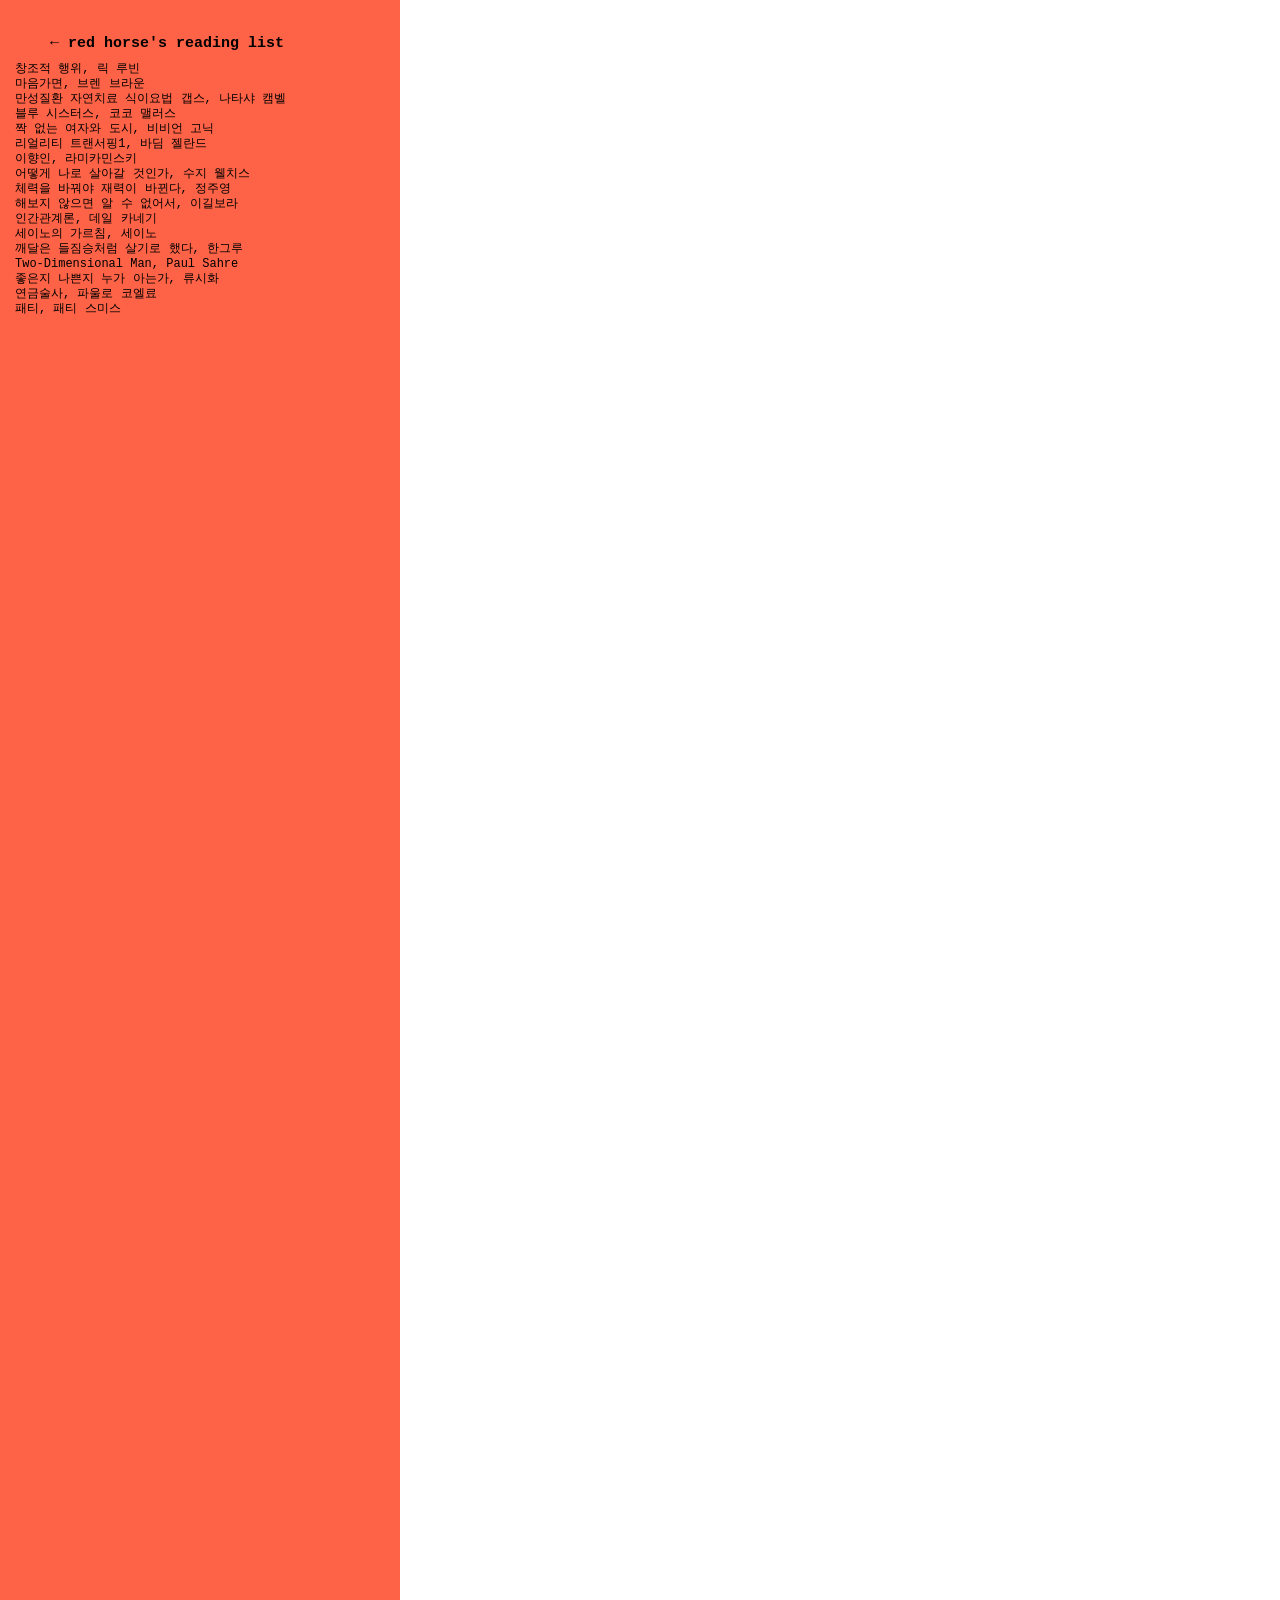
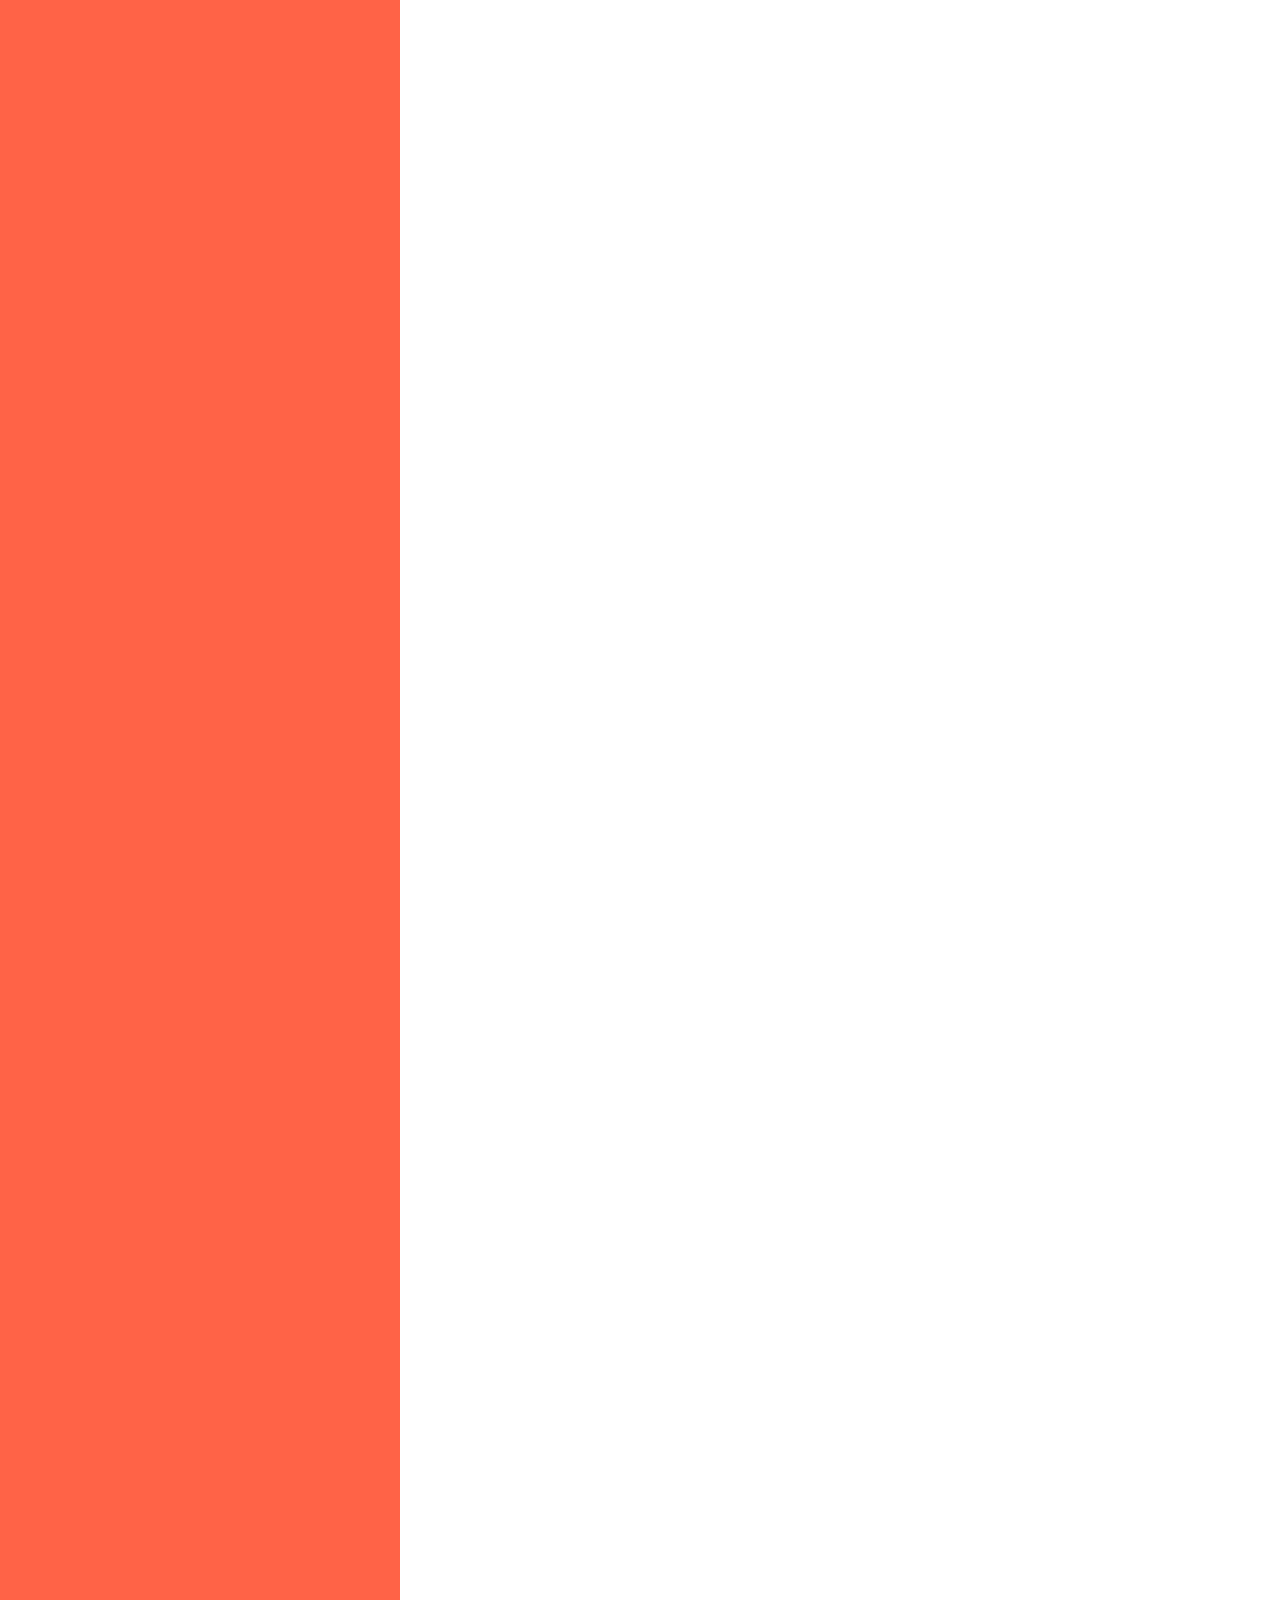
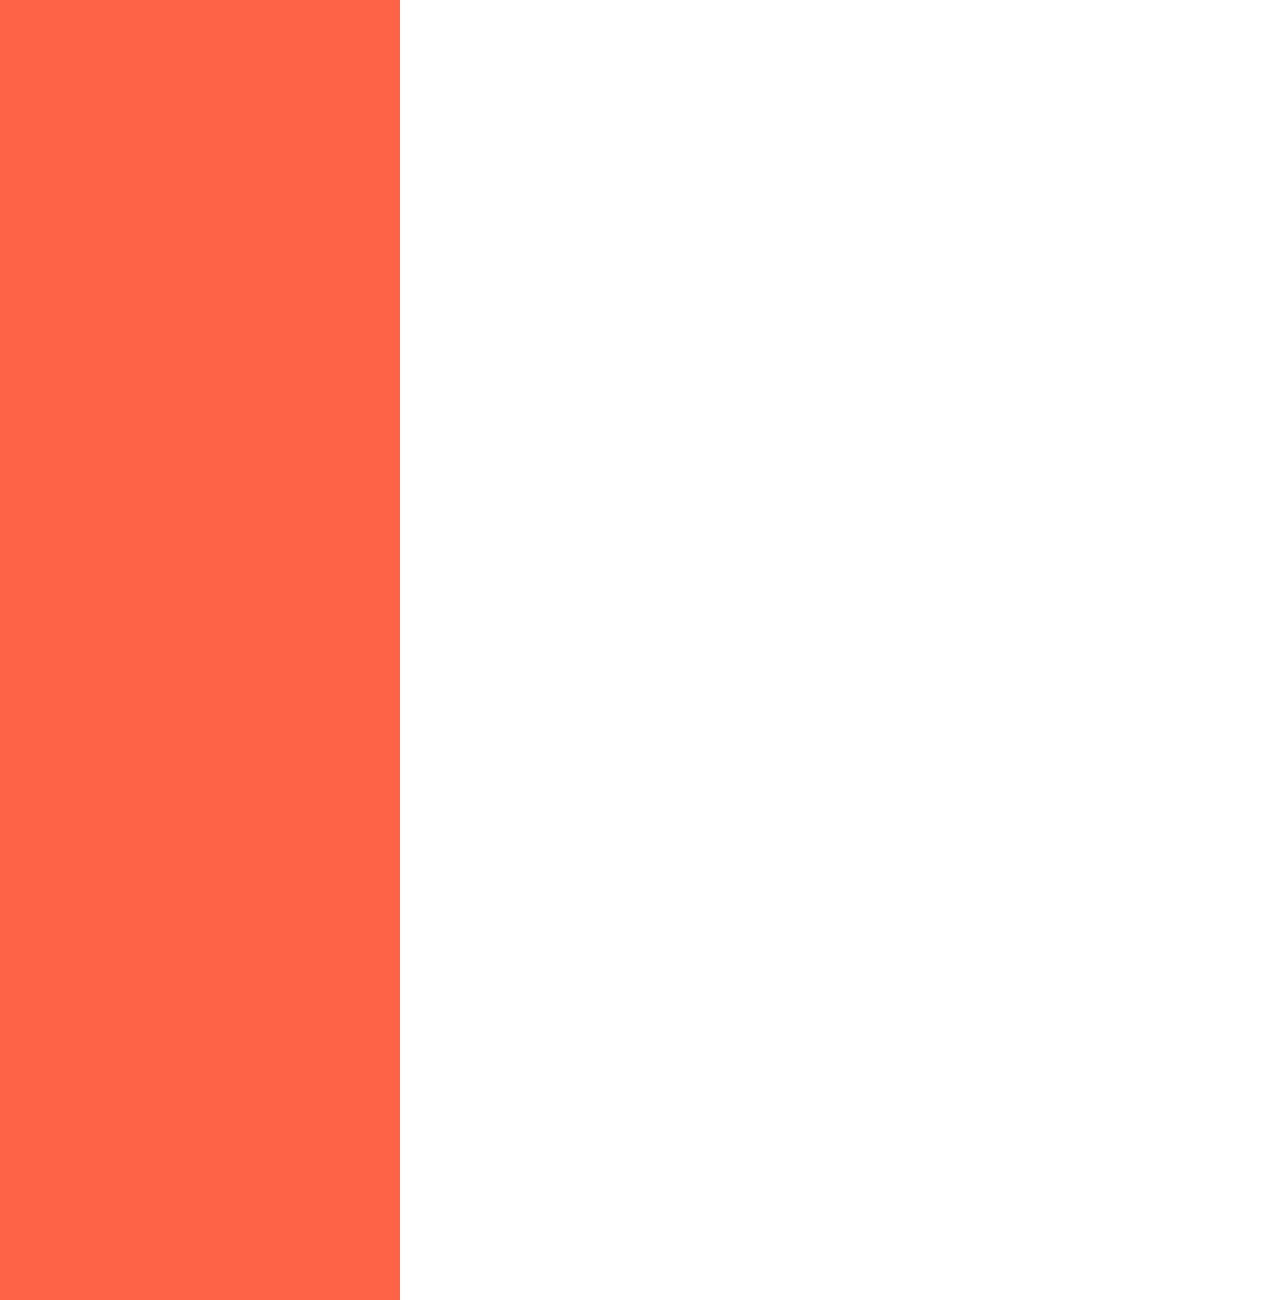
<file: index.html>
<!DOCTYPE html>
	<html>
	<head>
	<meta charset="utf-8">
	<title>reading 2026</title>
	<meta name="description" content="설명">
	<meta name="keywords" content="키워드1, 키워드2">
	<meta property="og:image" content="">
	<meta name="viewport" content="width=device-width, user-scalable=no">
	<link rel="stylesheet" href="style.css">
	<link rel="icon" type="image/png" href="">
	</head>

	<body>
	<div class="left"><marquee>🐎</marquee>
	<h1><a href="2025/index.html" class="click">←</a> red horse's reading list</h1>
	<ul>
	<li><a class="click" href="#1">창조적 행위, 릭 루빈</a></li>
	<li><a class="click" href="#2">마음가면, 브렌 브라운</a></li>
	<li><a class="click" href="#3">만성질환 자연치료 식이요법 갭스, 나타샤 캠벨</a></li>
	<li><a class="click" href="#4">블루 시스터스, 코코 맬러스</a></li>
	<li><a class="click" href="#5">짝 없는 여자와 도시, 비비언 고닉</a></li>
	<li><a class="click" href="#6">리얼리티 트랜서핑1, 바딤 젤란드</a></li>
	<li><a class="click" href="#7">이향인, 라미카민스키</a></li>
	<li><a class="click" href="#8">어떻게 나로 살아갈 것인가, 수지 웰치스</a></li>
	<li><a class="click" href="#9">체력을 바꿔야 재력이 바뀐다, 정주영</a></li>
	<li><a class="click" href="#10">해보지 않으면 알 수 없어서, 이길보라</a></li>
	<li><a class="click" href="#11">인간관계론, 데일 카네기</a></li>
	<li><a class="click" href="#12">세이노의 가르침, 세이노</a></li>
	<li><a class="click" href="#13">깨달은 들짐승처럼 살기로 했다, 한그루</a></li>
	<li><a class="click" href="#14">Two-Dimensional Man, Paul Sahre</a></li>
	<li><a class="click" href="#15">좋은지 나쁜지 누가 아는가, 류시화</a></li>
	<li><a class="click" href="#16">연금술사, 파울로 코엘료</a></li>
	<li><a class="click" href="#17">패티, 패티 스미스</a></li>
	</ul>
	</div>
	<div class="right">
		<div class="content" id="0">
			
		</div>
	<div class="content" id="1" >
	<p>예술의 목표는 완벽함을 얻는 게 아니다. <mark>내가 누구인지, 세상을 어떻게 바라보는지 다른 이들에게 공유하는 것이다.</mark> 예술가들은 우리가 어떤 식으로든 알지만 미처 보지 못하는 것을 볼 수 있게 해준다. 그것은 우리와 전혀 다른 독특한 세계관일 수 있다. 그런가 하면 기적처럼 내 관점과 똑같을 수도 있다. 마치 예술가가 내 눈을 빌리기라도 한 것처럼.
어느 쪽이든 예술가의 인식은 <mark>우리가 누구이고 누가 될 수 있는지를 일깨운다.</mark> 예술이 가슴에 와닿는 한 가지 이유는 인간이 서로 너무 비슷하기 때문이다. 우리는 작품 속에 담긴 공통적인 경험에 끌린다. <mark>그 안의 불완전함까지도 포함해서.</mark> 자신의 일부를 발견하고 이해받는 기분, 연결됨을 느낀다.</p>
<p>심리학자 칼 로저스Carl Rogers는 "개인적인 것이 보편적인 것이다'"라고 말했다. 개인적인 것이 예술을 중요하게 만든다. 그림 실력이나 음악적 기교, 스토리텔링 능력이 아니라 관점이 그렇다. 예술과 다른 분야의 차이점을 생각해보자. 예술에서는 개인의 필터가 작품의 결정적인 요소다. 하지만 과학이나 기술의 목표는 다르다. 우리가 예술을 만드는 이유는 다른 사람에게 유용한 것을 만들기 위함이 아니다. 우리는 자신을 표현하기 위해 창조한다. <mark>내가 누구인지, 여정의 어느 지점에 놓여 있는지.</mark> 관점이 일관적일 필요는 없다. 관점은 단순하지도 않다. 우리의 관점은 다양한 주제에 따라 다르기도 하고 때로는 모순을 보이기도 한다. 관점을 단 하나의 우아한 표현으로 좁히는 것은 비현실적이며 가능성을 제한하는 일이기도 하다. 어떤 관점이든 확고하고 진정성 있게 세상과 공유하는 한 예술의 근본적인 목적을 이루는 것이다. 예술 작품을 만든다는 것은 누군가의 숨겨진 모습을 비춰주는 거울을 만드는 것과 같다.
관점은 요점과는 다르다. 요점은 의도적으로 표현된 아이디어를 뜻한다. 관점은 의식적이든 무의식적이든 작품을 출현하게 한 시작이다. 요점이 우리를 어떤 예술 작품에 주목하게 만드는 경우는 드물다. <mark>우리는 아이디어 그 자체가 아니라 예술가의 필터가 그 아이디어를 어떻게 굴절시키는가에 끌린다.</mark>
자신의 관점을 아는 것은 아무 소용이 없다. 그것은 이미 존재하며 배경에서 작동하고 계속 변화한다. <mark>의도적으로 관점을 묘사하려고 하면 거짓 표현으로 이어질 때가 많다. 정확하지 않고 제한적인 관점에 대한 이야기에 매달리게 된다.</mark> 심리학자 웨인 다이어 Wayne Dyer는 오렌지를 짜면 당연히 오렌지 주스가 나오듯 우리를 쥐어짜면 우리 안에 있는 본질이 나온다고 했다. 거기에는 우리 자신도 미처 알지 못 했던 관점도 들어 있다. <mark>관점은 당신이 만드는 예술과 당신이 공유하는 견해에 녹아 있다. 작품을 완성하고 한참 후에 돌아보았을 때 그 안에 담긴 자신의 진정한 관점을 이해하게 되기도 한다. 요점을 꼭 드러낼 필요는 없다. 저절로 나타나게 되어 있으니까. 진정한 요점은 이미 인식과 창조의 순수한 행위 속에서 만들어진다.</mark> 이 사실을 알면 자유로워진다. 압박감이 조금은 줄어든다. 작품이 왜 성공적인지 이해하거나, 다른 사람들이 내 의도를 과연 이해해줄지에 대한 걱정을 줄일 수 있다. 자유로워진다. 현재에 머무르며 재료가 우리를 통해 들어오게 하고, 길을 비켜 작품이 완성되게 한다.</p>
<p>예술의 위대함은 직관적인 차원으로 느껴질 때가 많다. 당신의 자기표현이 관객들에게도 자기 표현의 기회를 제공한다. <mark>내 작품이 그들의 가슴에 닿는다면 내 목소리가 전해지는지, 이해받았는지는 중요하지 않다.</mark> 사람들이 당신 작품을 이해할 것인지에 대한 걱정은 접어두자. 그런 생각은 예술에도 관객들에게도 방해가 된다. 사람들은 어떻게 생각하거나 느껴야 하는지 정해주는 것을 좋아하지 않는다. 위대한 예술은 자기표현의 자유를 통해 만들어지고 개개인의 해석의 자유를 통해 받아들여진다. 예술은 대화를 닫는 것이 아니라 연다. 그리고 그 대화는 우연히 시작될 때가 많다.</p>
<p>사람들은 남들과 어우러지기를 원한다. 우리는 자신에게 들어오는 재료의 변화하는 흐름뿐만 아니라 주변 문화의 틀과 경계에도 자신을 맞추려고 한다. <mark>그런데 위대한 예술이 과연 순응에서 나올 수 있을까? 우리의 고유한 관점을 부정한다면 과연 예술가의 존재 목적은 무엇인가?</mark> 예술가의 삶을 선택한 사람들은 자신의 필터를 선물로 받아들인다. 그것을 거부하는 것은 비극이다. 그 필터가 굴절시키는 빛은 개인의 고유한 예술적 가능성을 보여주는 풍경과도 같다. 예술 작품이 어떻게 진정으로 길티 플레저가 될 수 있겠는가?</p>

<p>비틀즈는 척 베리 Chuck Berry와 더 셔를스The Shireles 같은 미국의 로큰롤 아티스트들에게서 영감을 받았다. 하지만 비틀즈의 음악은 달랐다. <mark>그들이 다르기를 원해서가 아니라 그들이 달랐기 때문에 달랐다.</mark> 세상은 열광했다. 모방이 진정한 혁신으로 바뀐 사례는 쉽게 찾아볼 수 있 다. 어떤 예술가나 장르 또는 전통에 대한 낭만적인 비전은 새로운 무언가를 창조하게 할 수 있다. 전통에 가까운 이들과는 다른 관점으로 바라보게 하기 때문이다. 세르지오 레오네ser gio Leone 감독의 스파게티 웨스턴(이탈리아산 미국 서부개척시대 영화 - 옮긴이주)은 그가 흉내 내고자 했던 1940년대와 50년대의 미국 서부극과 비교하면 추상적인 사이키델릭 신화이다. 다른 예술가의 관점을 모방하는 것은 불가능하다. <mark>같은 물에서 헤엄치는 것만 가능할 뿐이다. 그러니 자신만의 목소리를 찾아가는 여정에서 영감을 주는 작품들을 자유롭게 모방하자.</mark> 모방은 오랜 역사를 통해 효과가 증명된 유용한 방식이다.</p>
<p>
그 영향력이 무엇인지 분명치 않을 때에도, 문화 속에는 과거와 현재. 미래 사이의 대화가 항상 존재한다. 우리는 창조자와 애호가로서 그 대화에 참여해 관점을 주고받고 대화를 진전시킨다. <mark>우리는 새로운 것을 알게 되었을 때 자신이 어디에 있었고 또 어디로 갈 수 있는지에 대한 통찰을 얻는다. 앞으로 가는 것만 가능하다고 생각했을 수도 있다. 그런데 누군가 왼 쪽으로 방향을 트는 것을 보고 나도 오른쪽으로 갈 수 있다는 사실을 깨닫는다. 그리고 내 우회전은 다른 누군가가 완전히 새로운 방향을 탐험해보도록 영감을 줄 것이다.</mark> 이 공생 관계는 영원히 반복된다. 문화는 당신이 누구인지에 영향을 준다. 당신이 누구인지는 당신의 작품에 영향을 끼친다. 그리고 당신의 작품은 또다시 문화에 영향을 준다. 서로 다른 무수히 많은 관점이 동시다발적으로 공유되지 않는다면 미지의 세계를 향한 끊임없는 행진은 불가능할 것이다.'세상에서 자신을 표현하는 것'과 '창의성'은 똑같은 말 이다. 자신을 표현하지 않고 어떻게 자신이 누구인지 알 수 있겠는가.</p>
<p>
	법칙은 우리를 평균적인 행동으로 이끈다. 특별한 작품을 만드는 것이 목표라면 대부분의 규칙은 적용되지 않는다. 평균은 열망의 대상이 아니다. <mark>우리의 목표는 남들과 잘 섞이는 것이 아니다. 다른 점, 섞이지 않는 부분, 세상을 바라보는 나만의 특별함을 더욱더 넓히고 키우는 것이 목표다.</mark></p>
	</div>

	<div class="content" id="2">
	<p>평범해지는 것에 대한 두려움.<br>
우리 주변에는 자신이 부족하다는 생각에 힘들어하는 사람이 많다. 가장 큰 이유는 우리에게 매우 큰 영향을 미치는 사회적 메시지 때문이다. 우리 사회는 평범한 삶은 의미가 없다는 메시지를 끊임없이 주입한다.<br>
지난 십여 년 동안 심리학을 연구하면서 '늘 뭔가 부족한 느낌'이 우리의 가정과 기업과 공동체를 억누르는 광경을 생생하게 목격했다. 그래서 감히 말하건데, <mark>이제 우리는 두려움에서 벗어나야 한다. 우리는 모두 용감해져야 한다. 우리는 대담하게 뛰어들어야 한다. 끊임없이 부러워할 대상을 찾고, 비난할 대상을 잡아내는 일을 제발 멈춰야 한다.</mark><br>
우리는 감정을 견뎌내는 능력을 잃어가고 있다 (단 하나의 예외가 분노다. 분노는 이차적인 감정이다. 분노는 우리의 내면에 숨어 있는 복잡한 다른 감정들을 가리고 숨기기 위한 사회적 가면일 뿐이다). 나 자신의 모습을 그대로 드러내야 한다. <mark>내가 취약해진 모습을 사람들에게 보여줘야 한다.</mark> 미리 준비한 원고를 내려놓고 청중과 눈을 맞추며 말해야 한다. 사람들 앞에서 벌거벗을 준비를 해야 한다. 맙소사… 나는 벌거벗은 기분이 정말 싫었다. 나는 벌거숭이가 되는 악몽에 자주 시달리는 사람이었다.<br>
취약해지기 위해서는 누군가를 신뢰해야 하고, 누군가를 신뢰하기 위해서는 취약해져야 한다. 어둠을 탐색할 용기가 있어야 우리가 가진 빛의 무한한 힘을 발견할 수 있다.<br>
<mark>1. 당신의 작품에 따라 당신의 가치가 결정된다고 여긴다면 그것을 공유하려 하지 않을 것이다. 설령 공유한다 해도 창의성과 혁신이 최고조에 달한 부분을 한두 겹 벗겨내 덜 위험한 작품으로 바꿀 것이다. 당신의 모든 것을 고스란히 담아낸 작품을 내놓을 경우 위험 요소가 너무 많기 때문이다.</mark><br>
2. 작품을 원형 그대로 공개했는데 사람들의 반응이 기대에 미치지 못한다면 당신은 큰 타격을 받을 것이다. 작품이 별로이므로 당신은 가치 있는 사람이 아니라고 여길 것이다. 그런 상황에서 당신이 피드백을 얻어내고 의욕을 되찾아 화판 앞으로 돌 아갈 확률은 희박하다. 당신은 혼자만의 세계에 틀어박힌다. 수치심은 당신에게 괜한 시도를 왜 했느냐고 따진다. '넌 괜찮은 사람이 아니야. 주제 파악 좀 해!’라고 수치심은 말한다.</p>
	</div>

	<div class="content" id="3">
	<p>만성질환은 우리가 영적인 교훈을 배워야 할 때, 더 나은 영혼으로 나아가야 할 때 우리에게 찾아온다. <mark>질병은 영적인 교훈이다(illness can be a spiritual lesson).</mark> 이 교훈을 부정하고 피하면 몸의 완전한 치유뿐만 아니라 이 교훈이 가져다주는 영적성장도 막을 수 있다. 당신의 영은 성장하기를 원하지만 자아와 마음은 다른 생각을 가지고 있을 수 있다. 이 교훈은 고통스럽고, 그것을 완전히 받아들이기는 매우 힘든 일이기 때문에 자아와 마음이 당신에게 더 쉬운길을 제시할 수 있다.</p>
	</div>

	<div class="content" id="4">
	<p>“전화해봤자 과연 받을까 모르겠다. 받아야 알든가 말든가 하지” 이제 에이버리의 목소리에는 날이 섰다. 언니는 상처받은 티를 숨기기 위해 이런 목소리를 내곤 했지만, 본인은 절대로 인정하지 않았다. 에이버리가 나비잡기에 번번히 실패하듯 손에 안 잡히는 막내와 얼마나 연락을 하고 싶어 하는지 보니는 잘 알고 있었다. 보니는 에이버리에게 말해주고 싶었다. <mark>러키를 사랑하는 비법은 말이지 자유롭고 싶은 마음을 알아주는 거야. 러키가 마음대로 하게 내버려둬. 그러면 결국은 언니에게 날아올 거야.</mark> 하지만 언제나 그랬듯 보니는 끼어들지 않기로 했다.</p>
	</div>


	<div class="content" id="5">
	<p>함께 있으면 우리는 늘 조건 가운데 각자가 처한 상황이 해당되는 부분들을 퍼즐처럼 하나씩 맞춰가는 듯한 기분을 느꼈다. 에마는 중산층에 호의적이었지만 나는 중산층이라면 질색했고, 에마는 외로움을 두려워했지만 나는 외로움을 감내했다. <mark>그렇게 계속 만나서 대화를 나눌수록 우리가 어쩌다 지금과 같은 사람이 되었는가를 알아내는 일이 각자에게 중요한 과업이라는 걸 더 확실히 알게 됐다.</mark></p>
	</div>

	<div class="content" id="6">
	<p>
	자신의 본모습 그대로 존재할 수 있는 권리를 되찾으라. 그리고 피고석에서 의연히 일어나라. 당신이 스스로 죄책감을 느끼지 않는다면 아무도 감히 당신을 심판하려 들지 않을 것이다. 오직 당신이 스스로의 선한 뜻으로 자신의 재판관과 배심원이 될 권위를 다른 사람들에게 넘겨주고 있는 것이다.
</p>
<p>	용서를 구함으로써 당신은 자신의 실수를 인정하고 잉여 포텐셜을 던져버릴 수 있게 된다. 조종자들은 당신이 죄책감을 안고 살게끔 만들기 위해서 앞으로도 계속 당신의 실수를 상기시키려고 애쓸 것이다. 그들의 도발에 굴복하지 말라. 당신은 용서를 구할 권리가 있다. <mark>그러나 용서를 구하는 것은 오직 한 번만이다. 더이상은 아니다.</mark>
</p>
<p>
	육체적인 힘을 지닌 사람은 많으나 인품의 힘을 지닌 사람은 드물다. 한 개인이 가질 수 있는 위엄의 열쇠는 죄책감이 없는 데에 있다. <mark>개인의 진정한 힘은 다른 사람의 목을 조르는 능력에 있는 게 아니라, 죄책감으로부터 얼마나 자유로울 수 있는지에 달려 있는 것이다.</mark> (...) 투쟁하는 것보다 거부하는 편이 더 낫다. 다시 말하면, 선택하는 것이다. 죄책감을 밖으로 짜낼 필요가 없다. 그저 자신의 신조에 따라 사는 것만으로도 충분하다. 아무도 당신을 심판할 권리가 없다. 당신은 있는 그대로의 자신으로 존재할 권리가 있다. 있는 그대로 존재하기를 스스로에게 허용하면 자신에 대한 심판은 더이상 의미가 없어지며, 처벌에 대한 두려움도 사라진다. 그럴 때 참으로 놀랄 만한 일이 일어난다.
</p>
<p>
	돈을 가지려고 애쓰지 않으면서 돈을 사랑하기란 어렵다. 그러므로 이 경우에 의존적 관계를 피하기는 실질적으로 불가능하다. 단지 그런 관계를 최소화하려고 노력할 수 있을 뿐이다. 돈이 들어온다면 행복해하라. 그러나 단지 돈이 부족하다고 해서, 혹은 돈을 잃었다고 해서 괴로워하지는 말라. 괴로워할수록 들어오는 돈이 점점 줄어들 것이다. 돈을 많이 벌지 못할 때 사람들이 저지르는 실수는, 돈이 늘 부족하다고 한탄하는 것이다. 그 같은 에너지의 매개변수는 궁핍한 인생트랙과 일치한다. 돈이 갈수록 점점 줄어들고 있다는 불안감에 굴복하는 것은 특히 위험하다. 두려움은 에너지가 가장 많이 충전된 감정들 중 하나다. 그래서 돈을 잃을까봐 두려워하고 충분히 벌지 못할까봐 두려워함으로써 당신은 가장 효과적으로, 실제로 돈이 점점 줄어드는 인생트랙으로 옮겨가게 된다. (...) 우선은, 자신이 가진 것을 받아들이고 거기에 만족하라. 이보다 사정이 훨씬 더 나빴을 수도 얼마든지 있었다는 사실을 상기하라. 돈을 가지고자 하는 욕망을 거부할 필요는 없다. 지금으로서는 돈이 강물처럼 흘러들지 않는다는 사실을 받아들이기만 하면 된다. 이것을 게임을 하는 사람의 태도로 대하라. 게임을 하는 사람은 언제든지 엄청난 부자가 될 수도 있고, 또 가진 돈을 몽땅 잃을 수도 있다.
</p>
<p>
	돈은 목표가 아니며, 목표에 이르기 위한 수단도 아니다. 돈이란 하나의 부수물일 뿐이다. 목표란 우리가 삶에서 원하는 것이다.
</p>
<p>
	<mark>원하는 것을 얻기 위해서는 돈이 아니라 그 목표 자체를 생각해야 한다.</mark> 돈을 저절로 따라 올 것이다. 돈은 거기에 따라오는 부수물이기 때문이다. 이렇게 간단한 일이다. 불가능한 이야기처럼 들리는가? 하지만 이것이 사실이고, 당신은 곧 스스로 이 사실을 확인하게 될 것이다. 자신의 이익만을 좇는 펜듈럼들은 모든 것을 거꾸로 왜곡시켜놓았다. <mark>목표가 이루어지게 하는 것은 돈이 아니다. 당신이 목표를 향해갈 때 돈이 따라 들어오는 것이다.</mark>
</p>
<p>
	돈을 쓸 때는 아무 걱정도 할 필요가 없다. 당신이 어떤 것을 살 때, 돈은 자신의 사명을 완수하고 있는 것이다. 돈을 쓰기로 결정했다면 나중에 그것을 후회하지 말라. 돈을 가능한 한 적게 써서 조금이라도 아껴보려고 애쓰면 강력한 포텐셜만 만들어질 뿐, 아무런 이득이 없다. 그러면 돈은 한곳에 정체되어 아무 데로도 가지 못한다. 그럴 경우, 당신은 모든 것을 잃게 될 가능성이 많다. 돈은 에너지장에 움직임이 일어날 수 있도록 현명하게 사용되어야 한다. 움직임이 없는 곳에는 포텐셜이 나타날 것이다.
</p>
<p>
	내 가족 중 한 사람이 태어났거나 죽었거나 최근에 결혼을 했거나, 혹은 다른 중요한 일이 있었다고 가정해보자. 이런 일이 나에게 중요한가? 아니다. 거기에 대해 무관심해야 하는가? 역시 아니다. 그래서는 안 된다. 차이점을 알겠는가? <mark>나는 단지 그런 일로 문제를 만들어서 나 자신과 주변 사람들을 괴롭히지 않는 것이다.</mark>
</p>
<p>
	<mark>외적이든 내적이든 모든 형태의 중요성은 다 우리가 만들어낸 것이다. 이 세상에서 그 누구도 특별히 중요하지 않다. 그러나 동시에 우리는 누구나 세상의 모든 풍요를 누릴 수 있다. 바닷가에서 물장구치며 재미있게 노는 아이들을 상상해보라. 그 아이들 중 아무도 자기가 착하거나 나쁘다는 생각을 하지 않는다고 가정해보자. 그들은 바닷물이 좋다 나쁘다 생각하지 않으며, 또한 다른 아이들이 착하다 나쁘다 생각하지도 않는다. 그런 상태가 지속되는 한 아이들은 행복하다. 그들은 자연과 조화롭게 하나로 어울린다. 마찬가지로, 우리는 모두 이 세상에 올 때 자연의 아이로 왔다. 자연의 균형을 깨뜨리지 않는다면 우리는 세상에서 최선의 것을 얻을 수 있다. 하지만 중요성을 만들어내면 그 즉시 문제가 일어날 것이다. 우리는 중요성과 문제 사이의 상관관계를 제대로 보지 못한다. 그래서 세상이 원하는 것을 얻기가 힘든, 적대적인 환경으로 보이는 것이다. 사실은, 소망을 성취하는 길에서 유일한 장애물은 인위적으로 만들어낸 중요성이다.</mark>
</p>
<p>
	외적 중요성을 줄인다는 것은 무관심이나 과소평가와는 상관없다. 오히려, 무시한다는 것은 마이너스 방향의 중요성이다. 삶에 대해 좀 더 단순한 태도를 가질 필요가 있다. 무시하지도 말고, 과장하지도 말라. 사람들이 좋은지 나쁜지에 대해 너무 많이 생각하지 말라. 세상을 있는 그대로 받아들이라. (...) 자신을 있는 그대로 받아들이라. <mark>있는 그대로 존재하는 사치를 자신에게 허락하라.</mark> 당신의 장단점을 높이 들어올리지도, 낮추어 보지도 말라. 내면의 평화를 향해 나아가라. 당신은 중요하지도 않고 무가치하지도 않다.<br>
	만일 당신의 상황이 어떤 사건에 깊이 연루되어 있다면 다른 해결책을 찾아보라. 외나무다리 위를 걸을 때 차분한 마음을 유지하려면 안전장치가 있어야 한다. 상황마다 안전장치는 제각기 다를 것이다. 현재의 상황에서 어떤 것이 안전장치가 될 수 있을지를 자신에게 물어보라. 균형력과 맞싸우는 것은 아무런 소용이 없다는 점을 기억하라. 두려움과 흥분을 억누를 수는 없다. 오로지 중요성을 줄일 수 있을 뿐이다. 그리고 그것은 당신이 안전장치나 대안을 갖추고 있을 때만 가능하다.
</p>
<p>
	잉여 포텐셜을 만들지 않는 유일한 것은 유머감각이다. 감정을 상하게 하지 않으면서, 자신과 타인을 놀려먹으면서 웃을 수 있는 능력이 유머감각이다. 이것만 있어도 느낌 없는 맹한 사람이 되지는 않는다. <mark>유머란 곧 중요성의 거부이며 중요성에 대한 풍자요 조롱이다.</mark>
</p>
<p>
	어떤 일을 대비할 때마다 거기에 과도한 중요성을 부여하는 자기 자신을 포착하라. 하려고 하는 일이 당신에게 정말 중요한 일이라면 거기서 바람을 빼라. 성공을 위한 가장 좋은 처방은 <mark>자연스러움, 즉흥성, 그리고 가벼운 태도</mark>다. 어떤 일을 위해 준비를 하고 있다면 그것을 단지 안전장치를 마련하는 것으로만 생각하라. 결코 '심각하고 조심스럽게' 준비해서는 안 된다. 그러면 중요성이 더 커지기만 한다. 실질적인 행동은 하지 않고 걱정만 하고 있다면 중요성을 더욱 부풀리고 있는 것이다. 중요성의 포텐셜은 행동과 함께 사라진다. 생각하지 말고 행동하라! 행동할 수 없다면 생각하지 말라. 주의를 딴 데로 돌리고 그 상황은 놓아보내라.
	</p>
	<p>
		<mark>삶은 종종 사람들에게 선물을 주지만 그들은 그 선물이 자신의 계획에 없는 것이라는 이유만으로 선뜻 받아들이려들지 않는다.</mark> "난 다른 장난감을 원했단 말이야!" 그러나 가지고자 했던 장난감을 얻는 일은 무척이나 드문 것이 우리의 현실이다. 그래서 우리는 모두 불만스럽고 언짢아 하는 얼굴로 돌아다닌다. 마음이 <mark>자신의 중요성을 낮추고 시나리오에 이탈이 일어날 여지를 인정해주기만 한다면 삶이 얼마나 더 즐거워질지를 상상해보라.</mark>
	</p>
	<p>
		지난 일을 돌이켜보면 당신의 통제가 흐름에 역행했다는 사실을 확실히 알게 된다. 다른 이들이 제시한 대안들도 전혀 쓸모 없는 생각은 아니었다. 당신의 개입은 헛된 것이었다. 당신이 장애물로 봤던 것은 전혀 장애물이 아니었다. 당신의 지식이 없이도 문제는 스스로 술술 잘 해결된다. 당신의 계획과는 다르게 나타났던 모든 일도 결국 그다지 나쁘지 않았다. 지나가는 말로 들었던 것들이 실제로는 상당히 타당했다. 속에서 느껴지던 불편함이 경고로 작용했다. 당신은 쓸데없이 에너지를 낭비하지 않았고, 여전히 만족스럽다. 이것이 내가 처음에 말했던, 흐름이 마음에게 주는 호사로운 선물이다.
	</p>
	<p>
		"영리한 사람들은 다른 사람들의 실수를 보고 배우지만, 바보들은 자신의 실수에서 배웁니다. 그런 의미에서 저는 정말 바보였지요. 그렇지만 자신의 실수와 남의 실수 중, 어느 것에서 더 깊은 교훈을 얻을 수 있을까요? 영리한 사람은 무엇이 옳고 무엇이 그른지만 알지요. 달리 말하자면, 영리한 사람은 정보만 알고 있을 뿐, 그것을 깨닫지는 못합니다. 그와 달리 바보는 부딪혀 머리에 혹이 날 때마다 거기에서 실수의 핵심을 느끼고 깨닫습니다. 그는 살아 있는 진정한 지식을 얻는 것이지요."
	</p>

	</div>

	<div class="content" id="7">
	<p>그것은 공동체 지향성의 부재, 다시말해 선천적으로 소속감을 느끼지 못하는 특성으로 요악된다. (...) 그렇게 겉으로는 밝고 잘 적응한 아이처럼 보였지만 속으로는 스스로가 미운 오리새끼 같았다. 어린시절 내내 여러 친구 무리에 속해 있었어도, 나는 그 어느 곳에서도 진정으로 속해 있다는 느낌을 받지 못했다.</p>
	<p>나는 집단의 역학에 구애받지 않고, 솔직한 의견을 나누며 친밀한 일대일 우정을 키울 기회를 갈망했다. 내 존재를 확인받기 위해 집단의 인정이 필요하지 않았고, 다수의 의견이 내 견해나 의사결정에 영향을 미치게 하고 싶지도 않았다. 나는 이제 연기를 그만둘 때가 되었다고 판단했다.
이 무렵, 나는 또 한 가지 사실을 깨달았다. 집단을 움직이는 원리나 생리에 평생 공감하지 못한 성향 덕분에 내가 유난히 예리한 관찰자가 되었다는 것이다. 나로서는 이해하기 힘든 행동들을 꾸준히 해독하려고 애쓴 결과였다. 무리를 따르고 싶다는 진심에서 우러나오는 의지가 나에게는 없었다. 그래서 깊이 공감하는 관계 형성을 억누르고 외부인으로 판단되는 사람들을 배제하는 집단 규범에 맞추기 보다 한 사람 한 사람과 강하게 연결되는 길을 택했다. 언제나 집단에서 한 발 떨어져 있다고 느꼈기 때문에 나는 그 구성원들을 각기 고유한 감정반응, 패턴, 개성을 지닌 개인으로 볼 수 있었다. 그리고 그제야 알게 되었다. 비록 겉으로 드러내지 않았더라도 내가 집단의 합의에 끊임없이 의문을 품어왔고 그로 인해 남들이 보지 못하거나 보려 하지 않는 시각에서 문제를 풀어내는 창의적인 사고방식의 소유자가 되었다는 사실을 말이다. 게다가 유행하는 활동, 유행, 취미에는 대부분 관심이 없었기에 오히려 나만의 관심사와 학업에 놀라울 만큼 집중할 수 있었다.</p>
<p>내가 지금까지 접한 '정상'의 정의 가운데 가장 설득력 있었던 것은 다른 사람들에게 예측 가능한 존재가 되는 것이다.
</p>
<p>이향인은 운명을 함께 나눈다는 감각을 느끼지 않는다. 이향인에게 혼자 있음은 삶 전반에 걸친 자연스러운 상태라서, 오히려 고독 속에서 편안함을 느낀다. 그들은 반대로 집단 속에 있을 때 극심한 외로움을 느낀다. 그 불편함의 대부분은 자신에게 기대되는 역할에 맞춰 어울리려 애쓰는 데서 비롯된다. 이향인들에게 그런 연기는 극도로 소모적인 일이다. 함께 있어서 위안이 되고 즐겁다면 에너지를 쓰는 것이 의미가 있겠지만 이향인에게는 오히려 그 반대다.
</p>
<p>"진정한 의미에서 타인과 어울릴줄 아는 사람만이 우주에 홀로 있는 듯한 분위기를 풍긴다. 그렇지 못한 이들은 남들에게 질척거리며 군중 속에 묻어갈 뿐이다. D.H.Lawrence"</p>
<p>L이 선호하는 대화상대는 <mark>잡담을 건너뛰려는 그의 의도를 알아차리고 함께 깊이 있는 이야기로 곧장 뛰어드는 사람들<mark>이다. 하지만 이향인은 깊은 대화를 나눴다고 해서 반드시 깊은 관계로 발전시켜야 한다고 생각하지 않는다. 대화는 그 자체로, 의견과 관점을 진솔하게 주고받는 일로 충분히 즐길 수 있는 것이다.
</p>
<p>자신들이 보기에 '쓸데없이 진지한 것'을 견디지 못해, 이향인은 종종 우스꽝스럽게 굴거나 농담을 즐기곤 한다. 그래서 어떤 경우에는 이것이 진지한 대화를 망치거나 엄숙한 순간을 존중하지 않는 태도로 비칠 때도 있다. 반대로 어떤 경우에는 꼭 필요한 순간에 신선한 가벼움과 해방감을 불어넣어주기도 한다. 언제나 참여자라기 보다는 관찰자로 살아가는 이향인은 일상에서 부조리를 포착하는 감각이 뛰어나며, 이는 유머의 훌륭한 소재가 된다.
</p>
<p>이 경험을 통해 나는 분명히 알게 되었다. 우리는 합의된 의견을 고수하는 문화를 무엇보다 우선시하는 사회에 살고 있다는 사실을 말이다. 설령 그것이 무너진 제도의 피해자들에게서 삶에 복귀할 두 번째 기회를 빼앗는 일이 되더라도 말이다. 그리고 이 경험은 집단 사고가 만들어낸 통념에 순응하지 않는 다양한 관점과 발상이 우리 사회에 절실히 필요하다는 내 믿음을 다시금 굳건히 해주었다.
</p>
<p>소속감과 합의는 독창성과는 거리가 멀다. 군집적 사고에 구애받지 않는 이향인은 독창적인 사상가다. 그들은 다른 이들과 똑같은 것을 보지만 집단의 압력에 휘둘리지 않기 때문에 다른 가능성이나 해석을 탐구할 수 있다. 또한 대중문화와 대중오락에 크게 관심이 없어서 내적 성찰과 창의성을 원동력 삼아 지적 모험을 자주 떠날 수 있는 정신적 여유를 지니고 있다.
</p>
<p>만약 한 무리의 사람들에게 특정시점을 떠올려보라고 한다면 많은 이들이 당시 라디오에서 늘 흘러나오던 노래나 유행했던 옷차림을 언급할테지만, 이향인은 자신이 실제로 겪었던 구체적인 경험을 이야기할 것이다. 요컨대, 이향인은 '공동의 기억'보다 자기 자신과 시간 속을 항해하는 '개인적 여정'에 집중한다.
</p>
<p>내면의 견고한 나침반이 없으면 우리는 '집단의 지혜'를 개인적으로 깨우친 상식이라고 착각한다. 그리고 나의 내적 신념, 가치, 선호가 집단의 그것과 충돌할 때면 집단과 보조를 맞추고 사회적 인정을 얻기 위해 나의 신념과 가치를 포기하거나 억누르는 법을 배운다. (...) 내면의 생각, 꿈, 욕망에 마음을 닫지 않았다 해도, 우리는 그것들이 잘못되었다거나 이기적이라고 믿고록 오랫동안 길들여져 왔다. 어린시절 자연스럽게 품었던 그 경이로운 감정들은 억눌려 점차 소멸하고, 우리는 어쩔 수 없이 집단이 멋지다고 하는 것들에 대해 열정을 지어내거나 흉내 낼 수 밖에 없게 되었다.
</p>
<p>대부분의 사람이 타협할 수 있다고 여기는 문제에 대한 강한 거부감 / 누구나 재밌다고 여기는 일에 대한 무관심 / 겉으로는 매우 유연하고 사려깊어 보이지만 속으로는 흔들리지 않는 확고한 신념(혹은 고집처럼 보일 수도 있다) / 시간이 지나며 관계가 깊어질수록 이향인 지닌 어떤 냉담함 / 전통이나 사교모임에 대한 거부감 / 집단 속에서 드러나는 어색함</p>
<p>그들은 아무리 애써도 고분고분하게 굴고 무난하게 어울리며 규율에 맞춰 순응할 수 없다.</p>
<p>공동체 지향인은 아무리 고되고 무의미한 일이라도 생계를 위해 감내할 수 있지만, 이향인은 일에서 만족감을 느끼지 못하면 그냥 넘어가지 못한다. 예컨대 이향인은 "이 일을 하다보면 혼자 생각할 시간적 여유가 전혀 없지만, 그래도 주말에 쉴 수 있고 휴가가 많아서 괜찮아"라는 식으로 자기자신과 타협할 수 없다.
</p>
<p><mark>어린시절의 특별한 순간들을 잊어버리는 아이들이 많은 이유는 지금 보고있는 것들이 훗날 소중한 추억이 되리라는 사실을 아직 모르기 때문이다. 그걸 알게 해주는 것이 바로 부모가 해야 할 일이다. 나주엥 소중한 추억이 될 일들을 아이가 간주할 수 있도록 적극적으로 도와주자.</mark>
</p>
	</div>

<div class="content" id="8"></div>

<div class="content" id="9">
<p>아인슈타인은 에너지의 상태를 세 가지로 나누었다. 첫 번째 상태는 에너지가 들뜨는 현상이다. 이것은 보통 사람들도 누구나 겪는 현상이다. 평범한 사람들이라고 항상 동기 없이 흐릿한 초점으로 살아가는 것이 아니다. 이렇게 살아서는 안 되겠다는 결심이 올라오기도 하고, 갑자기 열심히 하려는 구간이 여기저기서 발견된다. 동기뷰여는 위대한 사람들만 가지는 것이 아니라 평범한 사람들도 공기처럼 가지는 것이다. 두 번째 상태는 들뜬 에너지가 바닥으로 다시 내려가는 자연 방출 현상이다. 에너지가 들뜨는 순간 사람 몸이 공중에 뜨는 것처럼 불안정한 상태가 되기 때문에 바닥의 안정 상태로 내려가려든다. 이것은 평범한 사람들이 평범하게 살아가는 현상을 과학적으로 설명한다. 대부분 사람들은 열정을 가질 줄 모르는 것이 아니라 열정이 들어왔을 때 그 불안정함을 오래 버티지 못한다. 세 번째 상태는 아인슈타인이 발견한 것으로 불안정함 속에서 기하급수적인 에너지 상승을 유도하는 것이다.</p>
<p>아이를 뒷좌석에 태워놓고 잡음을 만들건지 성공을 유도할 이야기를 들려줄 건지는 아주 사소한 차이지만 하루의 수첩에 언제나 거대한 격차로 기록되어 있다. 세상은 정확히 유도방출의 세계로 움직이기 때문이다.</p>
<p>입양된 스티브 잡스는 그 세계를 유도해줄 부모님의 힘이 부족했지만, 그는 후기 전문화의 연료를 스스로 주입하기 시작했다. 조기 전문화에 미쳐있는 나라에서 혼자서 후기 전문화를 감당하는 과정을 확인해보자. 잡스는 마크 저커버그가 그러했듯이 대학을 중퇴했다. 무언가 둥둥 떠다니는 열정은 있는데, 이십 대 특유의 들뜬 느낌으로 이것이 손에 잡히지는 않았다. 뇌가 히피문화에 절여진 상태로 자신이 원하는 게 나타나기 전까지는 일체의 수업을 거부했고, 가부좌를 틀고 방안에 혼자 앉아서는 나는 누구인가? 같은 철학과에서나 할 법한 질문을 아낌없이 뱉어댔다. 이런 학생은 엘리트들을 가장 이른 시점에 선발하는 미국 사회와 당연히 맞지 않다. 그러나 스티브 잡스는 원래 조기 전문화의 세상에 관심이 없었기 때문에, 그와 비슷한 후기 전문화의 영혼을 가진 대학에 알맞게 누워있었다.
(...)
교육에서 무엇이 핵심 가치인가? 조기 전문화의 스타를 찾는 것이 아니라 후기 전문화를 버텨낼 체력을 가진 학생을 찾고 지력을 평생에 걸쳐 농사 짓는 법을 가르치는 것이다. 지력은 앞에서 아인슈타인의 두뇌처럼 잘못된 환상을 가지고 떠받드는 것들이 아니라 뒤에서 거대한 재력을 받칠 올바른 도구라는 것을 알려주는 것이다.
(...)
후기 전문화의 세상은 당신의 번아웃을 막을 뿐만 아니라 인생 전성기를 찍을 위치를 하버드 입학장 어쩌고가 아닌 월스트리트 한복판으로 올바르게 안내한다. 그러나 사회는 기하급수적인 세상을 하버드부터 시작된 물결로 이해하기 때문에 그것과 맞서 싸우는 것은 온전히 개인의 몫이 된다. 당신이 조기 전문화의 세상에서 당신의 에너지를 후기로 올바르게 유도만 해줄 수 있다면 노력은 끝없는 지루함을 위한 것이 아니라 특정 시점에 폭발적인 성장을 받치는 위대함의 도구가 된다.</p>
<p>다락방에서 왜 이게 이렇게 기하급수적으로 흘러갔는지는 아무도 모른다. 확실한 것은 1982년에 다락방에서 오들오들 떨던 여자가 집으로 돌아가지 않고 불확실함을 연료로 쓰기 시작했으며, 1983년에 그 에너지를 100배로 띄울 사람이 알맞게 숨어있었고, 1984년에 MTV가 시작한 기하급수적인 세상에 그만한 에너지로 등장한 사람이 있었다는 것이다. 그 현상은 앞에 10년 넘게 꿈꿔도 아무일도 일어나지 않았던 사람이 후기전문화의 여신으로 변모해서 단 1년 만에 증폭한 세상이다.</p>
<p>"많은 실패의 이유는 사람들이 성공에 얼마나 가까웠는지 모른 채 포기했기 때문이다" 성공은 당신이 얼마나 강한가가 아니라 얼마나 가까웠는가로 정해지는 것이다. 즉, 대부분의 사람들이 자신의 단계에서 몇 발자국만 더 밟으면 기하급수적으로 증폭할 수 있었다는 걸 모른 채 포기했다는 뜻이다.</p>
<p>(보강간섭과 소멸간섭)
당신이 매일 만들고 있는 습관을 떠올려보자. 습관은 파동을 균일하게 만드는 행동이다. 파동은 같은 것을 끌어 당기면 겹쳐지고 합쳐진다. 당신이 습관을 만드는 것은 바로 이 파동을 겹겹이 쌓는 것이다. 파동이 높게 쌓일수록 당신이 의식하지 않아도 그 시간만 되면 그 행동을 하도록 유도된다.
성공은 복잡한 것이 아니라 단순하게 쌓고 유도해서 방출하는 힘이다. (...) 반대로 소멸간섭은 파동이 뒤죽박죽으로 뒤엉켜서 올라가려는 파동의 꼬리마저 목을 조여서 바닥에 같이 뒹굴게 한다. 파동이 다르면 서로 깎아먹는 관계가 되기 때문이다. (...) 과학자들의 눈에 우리가 일상을 살아가며 하는 모든 종류의 노력은 파동을 만드는 것과 같다. 습관은 파동을 균일하게 만들어 보강간섭 효과를 불러일으키는 똑똑한 행동이고, 뜰쭉날쭉 기분 나는 대로 하는 노력은 파동을 복잡하게 만들어 소멸 간섭 효과를 불러일으킨다.</p>
<p></p>
</div>

<div class="content" id="10">
<p>
“면접을 보러 가야 하는데 그것도 걱정"이라고 회신을 보냈다. 고민중이라고 했지만 면접을 볼 생각이었다. 그렇지만 떨어지면 어 쩌나 불안했다. 붙어도 걱정, 떨어져도 걱정. 비행기표를 끊고 숙소를 예약했다. 엄마는 이렇게 말했다<br>
<mark>"가봐야 알 수 있으니까 무조건 가라.”</mark><br>
엄마다웠다. 눈으로 직접 봐야만 알 수 있으니 가라. 당신들이 지닌 삶의 철학이었다.
</p>
</div>

<div class="content" id="11">
	<p>물론 당신이 파업 사태를 해결하거나 배심원단 앞에서 연설하는 일은 아마 없을 것이다. 하지만 집세를 깎고 싶을 때는 있을 수 있다. 그때도 우호적인 접근 방식이 도움이 될까? 다음 사례를 살펴보자.<br>
엔지니어로 일하는 O.L.스트라우브는 집세를 깎고 싶었다. 그리고 집주인이 강경한 사람이라는 것도 알고 있었다. 스트라우브는 우리 강좌에서 자신의 이야기를 들려주며 이렇게 말했다. "저는 집주인에게 임대 기간이 끝나는 대로 집을 비우겠다고 편지를 썼습니다. 하지만 사실 그러고 싶지 않았어요. 집세를 조금 깎을 수만 있ㄷ면 더 머물고 싶었죠. 하지만 가망이 없어 보였어요. 다른 세입자들도 집세를 깎아 보려 했다가 실패한 적이 있었거든요. 모두가 집주인이 상대하기 어려운 사람이라고 말했어요. 하지만 저는 이렇게 생각했습니다. '사람을 대하는 방법에 관한 강의를 듣고 있으니, 한번 시도해 보고 어떻게 되는지 보자.'<br>
집주인은 제 편지를 받고 곧바로 비서와 함께 저를 만나러 왔습니다. 저는 찰스 슈왑의 방식대로 그를 반갑게 맞아 주었습니다. 선의와 열정으로 가득 차 있었죠. 집세가 비싸다는 말은 일절 꺼내지 않았습니다. 대신 그 집이 얼마나 마음에 드는지만 이야기했어요. 정말입니다. 저는 '진심으로 인정하고 아낌없이 칭찬'했어요. 집주인이 건물을 운영하는 방식에 대해서도 칭찬하고, 1년 더 머물고 싶지만 그럴 형편이 안 된다고 말했습니다.<br>
집주인은 세입자로부터 그런 환대를 받아본 적이 없는 것 같았어요. 제 말을 듣고 어찌할 바를 모르더군요.<br>
그러더니 집주인이 자기 고충을 털어놓기 시작했습니다. 불평하는 세입자들 얘기였어요. 한 세입자는 그에게 편지를 14통이나 썼는데, 그중 몇 통은 모욕적인 내용이었다고 하더군요. 다른 세입자는 위층에 사는 사람의 코골이를 멈추지 않으면 계약을 파기할 거라며 협박했다고 하고요. 그는 '이 집에 사는 것을 만족해하는 세입자가 있어서 얼마나 다행인지 몰라요.'라고 말했습니다. 그리고 제가 요청하지도 않았는데 집세를 조금 깎아 주겠다고 하더군요. 저는 조금 더 깎기를 원했기에 제가 낼 수 있는 금액을 말했더니, 그는 두말 없이 이를 수락했습니다.<br>
그리고 집을 나서면서 저를 향해 '제가 손봐 드려야 할 곳이 있을까요?'라고 묻더군요.<br>
제가 다른 세입자들처럼 집세를 깎으려고만 했다면, 분명히 저도 그들처럼 실패했을 겁니다. 우호적이고, 공감하며, 감사하는 마음으로 접근한 것이 성공의 비결이었어요."</p>
</div>

<div class="content" id="12">
	
<p>내가 수집하는 것 중에 모형 자전거가 있다. 이미 50개 정도는 되는 것 같다. 인생은 자전거와 같다. 뒷바퀴를 돌리는 것은 당신의 발이지만 앞바퀴를 돌려 방향을 잡는 것은 당신의 손이며 눈이고 의지이며 정신이다. 당신의 발이 '생활'이라는 이름으로 당신은 움직여는 주지만 정작 당신의 손은 호주머니 속에 깊이 박혀 있는지도 모른다. 정작 당신의 눈은 당신 앞에 놓인 길을 바라보지 않고 옆에서 빠른 속도로 지나가는 오토바이들과 스포츠카만 부러운 마음으로 바라볼지도 모른다. 때문에 비록 열심히 페달을 밟고는 있지만 당신이 탄 자전거는 제자리를 맴돌 뿐이다. 27</p>
<p>자기 삶의 노예가 되어 자기 생활과 시간을 통제하지 못하는 사람이 어떻게 돈의 주인이 될 수 있단 말인가. 29</p>
<p class="memo">---> 문제해결. 문제해결. 나는 정확히 문제를 바라보고 해결하려고 하는가?</p>
<p>문제가 있으면 문제를 해결하려고 덤벼드는 것이 올바른  태도이다. 문제는 그대로 남겨 둔 채 그 문제로 인하여 생긴 스트레스만을 풀어 버리려고 한다면 원인은 여전히 남아 있는 셈 아닌가. 휴식을 충분히 갖고 쉬라고? 웃으라고? 한 달을 바닷가 해변에서 뒹굴어 보아라. 백날을 하하 호호 웃어 보아라. 문제가 해결되는가? 웃기는 소리들 그만해라. (...) 스트레스를 없애는 가장 정확한 방법 역시 스트레스를 주는 문제의 원인을 파악하고 그 원인을 뿌리째 뽑아 버리는 것이다. 장담하건대 그 모든 원인은 일이나 인간관계에서 발생한 문제를 어떻게 해결하여야 하는지 모르는 당신의 무지 그 자체이다. 즉, 외부적 상황 때문에 스트레스가 생기는 것이 아니라 그 외부 상황을 어떻게 해야 헤쳐 나가는지를 모르고 있는 당신의 두뇌 속 무지 때문에 생긴다는 말이다. 그리고 <mark>그 무지함의 뿌리는 바로 게으름이다. 스트레스를 해소한답시고 빈 맥주병을 쌓아 가지 말고 문제를 정면으로 돌파하라. 절대 회피하지 말라. 책을 읽고 방법론을 찾아내라.</mark> 그게 바로 스트레스를 없애는 제초제이다.</p>

<p>요행수를 바라거나 무엇인가에 쫓기며 하는 투자는 언제나 허무하게 끝나기 마련이다. 50</p>

<details>
	<summary><b>스크래치(scratch)</b></summary>
	"긁어서 내는 흠집, 긁다, 흠집을 내다"라는 뜻인데 "지운다"는 뜻도 있다. 운동경기에서 땅에다 선을 그으면 출발선이 되기 때문에 "출발선, 출발점"이라는 뜻도 있으며 scratch along은 "근근이 살아가다", from scratch는 "출발점에서, 맨 처음부터, 무에서"라는 의미이며, scratch up은 "돈 같은 것을 긁어모으다, 푼푼이 저축하다"라는 뜻이다. 미국 속어에서는 "돈"이라는 뜻도 있다.<br>
내가 말한다. 경제적으로 실패하였다면 저 아래 낮은 곳으로 내려가라. 체면 때문에 그렇게 하지 못한다고? 그 체면에 "흠집을 내라scratch". 출발점을 저 낮은 곳에 다시 "그어라scratch". 당신이 놓치려고 하지 않는 생활 수준이라는 것을 "지워 버리고scratch" 새로운 "출발점scratch"에서, "무에서from scratch", "근근이 살아가면서scratch along" "돈을 모아라scratch up". 그러면 "돈scratch"이 쌓이게 된다. 이것이 실패로부터 탈출하는 비결이다. 스크래치하라!" 52
</details>


<p>그러나 로버트 슐러는 절벽에서 떨어지고 있는 상황일지라도 아무것도 할 수 없는 것은 결코 아니라고 한다. 떨어지고 있으므로 하늘을 향해 날아 볼 수는 있지 않느냐는 것이다. 나 역시 그렇게 떨어지던 중 비뻑 마른 두 팔로 온 힘을 다해 세상 속으로 날갯짓을 시작하였을 뿐이다. "추락하는 것에는 날개가 있다"라는 말을 그래서 나는 좋아한다. 절망을 겪어 보지 않은 사람은 그런 날갯짓을 할 줄 모른다. <mark>다행스럽게도 절망의 골짜기에는 밑바닥이 없다. 아무리 깊이 떨어져도 우리를 산산조각으로 부서뜨릴 절망이란 이 세상에는 없다는 말이다. 우리를 파괴시키는 것은 우리 자신일 뿐이다.</mark> 56</p>
<p> [트레인스포팅]은 영국에서 기차가 처음 생긴 지 얼마 되지 않았을 때 생긴 말로, 사람들이 기차역 플랫폼에 모여 역으로 들어오는 기차의 번호를 맞히는 게임을 뜻한다. 이 영화의 극작가 존 호지는 "이런 게임을 하는 사람들, 즉 트레인스포터는 혼돈으로 가득  찬 세상에서 무엇인가를 바로 잡아야겠다는 행동 양태를 가진 사람을 일컫는 것일 수 있으며 이는 영국 젊은이들뿐만 아니라 현재를 사는 모든 젊은이들의 모습"이라고 하였다. 결국 [트레인스포팅]은, 삶은 우리에게 달려오지만 우리는 삶의 번호를 알지 못하며 다만 번호를 맞히는 게임을 할 뿐이라는 의미를 던져 준다.</p>
<p class="memo">---> 포레스트 검프 life is a chocolate box</p>
<p>그럼에도 불구하고 그는 즉각 내 말대로 하지 않고 계속 머뭇거리면서 내게 이런저런 질문을 던졌다. 하지만 그의 질문들은 정확히 표현하면 궁금한 점들이 아니라 안달이었고, '내가 이렇게 한다고 해서 과연 세이노 말처럼 될까'하는 끊임없는 의심이었다. 왜 사람들은 내가 이미 실제로 경험한 것을 말해 주는데도 믿지를 못할까? 정말 이러한 의심은 미래를 미리 계산하여 보아야 직성이 풀리는 가난한 자들의 공통적 특성이다. 승자는 일단 달리기 시작하면서 계산을 하지만 패자는 달리기도 전에 계산부터 먼저 하느라 바쁘다. [미래를 미리 계산하지 말아라] 58</p>
<p>명심해라. <mark>내가 믿고 있는 원칙은 단 하나, 모르면 괴롭고 알면 즐겁다는 것이다.</mark> (...) 결국 어떤 일에 대한 재미는 그 일에 대하여 얼마나 관심을 쏟고 관련된 지식을 얼마나 많이 갖고서 경험하는가에 따라 좌우되는 문제이다. (...) 왜 사람들은 일을 재미나게 하지 못하는 것일까? 자기가 좋아하는 일을 하지 않기 때문이 아니라 일을 완전히 알려고 노력하지 않기 때문이다. 심지어 전문직 종사자들도 면허증이나 자격증 하나를 따면 더 이상 공부를 하지 않는다. 155</p>

<details>
	<summary><b>학습능력</b></summary>
	이제 다시 무엇을 배워야 할까를 생각하여 보자. <mark>우선은 강 건너 저쪽에서 발생하는 일들보다는 당신 주변에서 일어나는 모든 것들 중 당신이 모르는 것들에 대해 공부하면서 학습 능력을 길러야 한다</mark>(학생이라면 학업에 충실하여야 하는데 개떡 같은 과목이라 할지라도 학점은 당신이 학습 능력이 있는지 없는지를 파악하는 일차적 기준이기 때문이다). 학습 능력이 있다는 것은 전혀 모르던 새로운 것을 배우고 이해할 수 있다는 뜻이며 그 능력은 학교에서 배우는 것으로 끝나는 것이 전혀 아니고 살아가면서 주변에서 일어나는 일들을 통해 스스로 키워 나가야 한다.<br>
예를 들어 수도꼭지가 고장 났을 때, 하수구가 막혔을 때, 화장실 환풍기가 고장 났을 때, 생각지도 않았던 세금고지서가 나왔을 때, 소송을 하여야 하는 일이 발생했을 때, 어떤 계약을 하여야 할 때, 그때마다 배워야 한다. 인터넷을 통해 얼마든지 배울 수 있는 세상 아닌가.<br>
나는 나 자신의 학습 능력을 키우고자 별짓을 다 하며 살아왔다. 예를 하나 들어 보겠다. 나는 한강변에 건물이 하나 있는데 바로 앞에 강변북로와 철도와 일반도로가 나란히 놓여 있다. 도로가 많다는 것은 교통소음이 아주 심하다는 뜻이다. 한강변이므로 유리를 전면에 많이 배치하여야 하는데 밖에서 소음 측정을 하여 보니 종종 80dB이 넘었다. 바로 옆 고급빌라는 수입산 3중 유리를 사용하였으나 실내에서 낮에 48dB이 나왔고 좀 시끄러웠다.<br>
이 문제를 해결하고자 열심히 구글링을 하였고 소음 차단 관련 논문이 영국에 압도적으로 많음을 알았다. 마차가 다니던 길에 자동차가 다니면서 소음이 커졌으나 영국인들은 건물을 새로 짓는 대신 옛날 건물을 그대로 사용하면서 소음을 줄이는 방법을 모색하였기 때문이다. 나는 200파운드 정도를 주고 논문 자료 하나를 구입한 후 열심히 공부하였고, 거기서 나오는 내용들을 근거로 창문 프레임을 설계하여 발주하고 유리도 어떻게 설치하여야 하는지도 알려 주었다. 20여 년이 지난 지금도 실내에서 들리는 소음은 컴퓨터 팬 소리 정도 들리는 40dB 이하이며, 설치 당시에는 한국유리에 관련 자료도 넘겨주었다. -<mark>이런게 학습 능력이다. 학습 능력이 있으면 어떤 문제가 발생하여도 스트레스를 받는 대신 해결책을 적극적으로 모색하면서 엑스터시도 느끼고 도파민도 솟아난다</mark>는 것을 나는 안다(대다수의 사람들은 이런 경우 창호 회사나 유리 회사에서 소음 방지 전문가를 찾으려고 할 텐데 나는 왜 고생을 사서 했을까? 기본적으로 나는 이른바 전문가라는 사람들의 경험적 지식은 존중하지만 그들이 경험한 적 없는 새로운 사례에 대한 해결 능력은 신뢰하지 않기 때문이다).132</p>
</details>

<p>노력이란 당신이 좋아하는 것을 더 많이 하는 것이 아니라 당신이 이런 핑계, 저런 핑계를 대면서 하기 싫어하는 것을 더 많이 하는 것을 의미한다. 그렇다. 노력이란 싫어하는 것을 더 열심히 하는 것이다. 좋아하는 것을 더 열심히 하는 것은 노력이 아니라 취미 생활일 뿐이다. 노력하라. 기회는 모두에게 제공되지만, 그 보상은 당신의 노력 여하에 따라 차등적으로 이뤄짐을 명심하라. 170</p>

<details>
	<summary><b>사장을 고르는 법</b></summary>
	<p>첫째, 사장이 오너인지 아닌지를 살펴라.<br>
둘째, 사장이 오너라고 할지라도 돈주머니를 가진 그 오너를 직접 대면하지 못하는 곳은 피하라. 오너 대신 상사들이 겹겹으로 늘어서 있는 곳에서는 일하지 말라는 말이다. 대기업이 대표적으로 그런 곳이다. 부자가 되려면 사장의 마음을 배워야 하는데 사장과 거리가 너무 먼 조직 내에서는 사장의 눈높이를 배울 수가 없다. 게다가 육체와 시간을 헌신하며 제 아무리 노력하여도 봉급표가 서류로 확정되어 있기에 수입이 올라가지는 않는다. 때로는 당신이 세운 공을 상사들이 차지한다. 그들이 임의적으로 당신의 몸값을 올려 주지도 못한다. 당신이 아무리 열심히 일하고 밤잠을 설치며 능력을 배가시킨다고 하여도 당신의 월급을 결정하는 사람은 당신을 모르기 십상이기 때문이다. 더군다나 인원이 많기 때문에 대부분은 피자 조각과 같이 토막 난 일만 배울 뿐이며(대단히 중요한 사실이다) 정말 특출나지 않는 한 고속 승진이 어렵다. 결국 부자가 되고 싶어 하는 사람들에게 내가 권유하는 직장은 중소기업 이하 규모의 회사 혹은 가게로, 돈주머니를 쥔 사장과 자주 접하며 일하는 곳이다. 172</p>
</details>
<p>결코 오해하지 말라. 평생을 일 중독자로 살라는 말은 결코 아니다. 언제나 내가 직원들에게 입버릇처럼 한 말이 있다. "너희가 어제 밤늦게까지 일하였다고 내가 고마워할 것으로 기대하지는 말아라. 일 때문에 늦게 퇴근하는 사람일수록 뭔가 잘못되었음을 깨달아라. 너희는 방직 기계 앞에 서서 실을 뽑아내는 노동자가 아니다. 머리를 써야 하는 일을 하는 사람들이다. 나는 너희가 날이 갈수록 일을 빨리 마치기를 바란다. 우리 인생의 목적이 평생 일하는 데 있는 것은 결코 아니다. 바로 그 이유 때문에 하루라도 빨리 일에 능숙해져야 한다.<br>
처음에 8시간 걸리던 일을 6시간으로 줄이고 남은 2시간에 추가적으로 다른 일을 수행하는 과정이 반복될 때 비로소 몸값은 계속 올라가며 경제적 자유에 좀 더 가까워지게 되기 때문이다. 일을 빨리 마치려면 머릿속에 든 것이 많아야 한다. 그러므로 제발 좀 공부해라. 반복되는 일은 개선해라. 개선 없이는 일하는 시간을 줄일 수가 없다. 빨리 일을 끝낼 방법을 반드시 찾아내라. 그리고 제발 일이 끝났는데도 윗사람이 사무실에 있다고 눈치 보며 남아 있지 마라. 일은 없지만 남아서 책을 읽거나 공부하는 것은 얼마든지 권장한다. 저녁은 회사에서 기꺼이 제공할 것이다." 180</p>
<p><mark>어느 직업을 가졌든, 세상으로부터 더 많은 경제적 대가를 얻어 내려면 그 대가를 결정하는 세상이 무엇을 원하는지를 알고 있어야 한다. 세상이 원하는 것이 무엇인지도 모르는 채 자기 최면에 빠져 살게 되면 돌아오는 것은 실패와 좌절뿐이다.</mark></p>
<details>
<summary><b>세상의 기준</b></summary>
<p>약 십수 년 전 기사 한 명을 새로 채용하였다. 그 시절에 나는 언제나 신경이 날카로웠다. 보통의 직원들은 사장에게서 야단을 맞으면 얼굴이 하루 종일 굳어 있다. 하지만 그는 내가 별것도 아닌 일에 불덩이같이 화를 내었어도 5분 후에는 환하게 미소를 지으며 이렇게 말하였다. "사장님, 약속 장소에 가실 시간입니다." 그는 자신이 아는 길이어도 지도를 미리 보고 샛길들을 확인하였다. 그런 태도를 보고 [막히면 돌아가라]라는 책을 사다 주었더니 그는 너무도 좋아하였다. 대부분의 기사들은 길이 막혀 차가 꼼짝달싹 못 하면 "이게 내 탓이냐?"는 태도를 보였지만 그는 전혀 그렇지 않았다. "사장님, 저 옆 골목으로 한번 가 보려고 하는데 어떻게 생각하십니까?" 물론 나는 언제나 찬성이었다.<br>
그는 오후에 비가 온다는 예보가 있음에도 "오후에 비가 안 올 수도 있다"고 하면서 차를 닦아 놓았다. 그것도 완벽하게 닦아 놓았다. 대부분의 자가용 기사들은 전혀 그렇지 않다. 그는 내가 권하는 책들을 다 읽었고 심심하다고 기사 대기실에서 화투를 치지도 않았다. 우선은 차량을 최선을 다해 관리하였고 남은 시간에는 나이 어린 직원들에게 도와줄 일이 없느냐고 묻는 사람이었다. 시키지도 않았는데 자기 돈으로 차량 정비 서적을 사서 공부하는 기사를 나는 그 이전에도 그 이후에도 만난 적이 없다.<br>
1년 정도가 지난 후 나는 새로 기사를 구하고, 대다수 임직원들의 상당한 반대에도 불구하고 그를 그 당시 연 매출 400억 원대 회사의 영업부 과장직에 앉혔다. 반대가 극심하였던 이유는 내가 왜 그를 엽업부 과장직에 앉히려는지를 구체적으로 설명하지 않았기 때문이다. 그들은 그가 내게 아부를 잘해서 내가 그런 결정을 내린 것으로 오해하기도 하였지만, 나는 그가 너희들하고는 일하는 근본 자세가 다르다는 말만 했을 뿐이다.<br>
3개월 정도가 지나자 모든 거래처에서 그의 사람 됨됨이를 칭찬하는 말이 들려왔다. 6개월 정도가 지나자 더 이상 회사 내에서 그의 자질을 의심하는 사람은 없었다. 그리고 다시 1년 후, 그는 사표를 들고 나를 찾아왔다. 돈을 어떻게 버는지를 알았다고 하면서 말이다. 나는 정말 기쁜 마음으로 그를 내보냈다. 몇 년 후 그가 업소용 김치 납품 공장을 아내와 함께 운영하고 있음을 들었다. 직원이 10여 명 된다는 말과 함께 말이다.<br>
이 이야기에는 후기가 있다. 내가 그를 영업부 과장에 앉혔을 때 입사한 새 기사는 자기 선임자에게 무슨 일이 일어났는지를 곧 알게 되었다. 그리고 당연히 자기에게도 그러한 기회가 주어지기를 기대하면서 나에게 하는 모든 행동에 매우 신경을 씀은 물론 내 가족들에게도 아주 공손하게 처신하였다. 내게 종종 자신이 이미 예전에 영업 활동을 한 경험이 있었음을 설명하기도 하였다. 선임자가 영업부 과장직에서 사표를 내자 그는 내게 계속 조르기 시작했다. 자신도 영업부에서 일하여 보고 싶노라고. 하도 귀찮게 조르기에 그를 영업부 평직원으로 보내면서 영업부 임원에게 이렇게 말했다. "몇 개월만 데리고 있어라. 얼마 버티지 못할 테니까." 2개월 만에 그는 사표를 냈다.<br>
왜 나는 선임자처럼 행동하고자 애를 쓴 그를 무시하였을까? 세상이 원하는 자세로 일하는 태도는 뼛속 깊은 곳에 자리 잡은 인식에서 나오는 것이며 눈 앞의 홍당무가 탐이 나서 나오게 되는 행동과는 그 질이 다르기 때문이다. 그래서 선임자가 미처 모범을 보이지 못한 분야에서는 어떻게 행동을 하여야 하는지 모르기 때문에 누수 현상이 생기면서 탄로가 나기 마련이며, 남에게 잘 보이고자 하는 행동이기에 보는 사람이 없으면 그 본성이 드러나기 마련이다. 적토마는 홍당무가 없어도 잘 달린다고 내가 말하는 이유가 바로 그것이다.<br>
이제 무슨 일을 하건 당신의 기준을 바꾸어라. 당신이 정한 기준으로는 절대로 부자가 되지 못한다. 부자들은 세상이 원하는 기준으로 일을 하여 온 사람들이다. 세상이 원하는 기준은 당신이 생각하는 것보다 훨씬 더 높고 넓고 깊다. 세상의 기준에 맞춰 일하라. 그래야 부자가 된다. 182</p>
</details>

<p>수많은 아르바이트 학생들 중에서 졸업 후 정식으로 채용을 하고 싶다고 사장이 말할 만한 학생이 과연 몇 명이나 있을까. 돈주머니를 가진 입장에서 볼 때, 대부분은 언제라도 즉시 다른 사람으로 대체시킬 수 있는 정도의 일만 한다. <mark>받는 대가가 얼마이므로 그 이상을 하게 되면 손해라고 생각하기 때문일까?</mark> 바로 그런 생각이 가난으로 가는 고속도로행임을 명심하라. 192</p>
<p>그 당시 내가 알게 된 원칙 몇 개: 남들이 하지 않는 서비스를 제공할 것, 절대 오늘의 이득에 눈이 멀면 안 된다는 것, 부자들은 끼리끼리 산다는 것, 한 명의 고객으로부터 신뢰를 받게 되면 시간은 좀 걸리지만 그 주변dml 모든 부자들도 언젠가는 내 고객이 된다는 것.</p>
<p>몇 년 후에 받게 될 대우에 걸맞은 일솜씨를 지금 먼저 보여 주어라. 부자가 아니라면 가진 것은 몸과 시간밖에 더 있겠는가. 그것들을 바쳐 일의 질을 높여라. 그렇지만 직장 생활을 하면 부자가 되지 못한다고? 아니다. "직장에서 일을 잘하지 못하면 직장 밖으로 나가도 부자가 되지 못한다"고 해야 한다. 일을 못하면 직장 밖으로 나가도 절대 성공할 수 없기 때문이다. 결국 직장 생활을 잘하여야 부자가 될 수 있는 법이다.<mark>중요한 것은 직장 생활 자체가 아니라 일이다.</mark> 일을 잘하는 사람은 직장을 그만두고 사회로 나와도 일 잘한다는 평가를 받게 되므로 대가를 더 받게 되기 때문이다. 197</p>
<p>당신이 없으면 회사가 마비될 정도로 일을 하고 지식을 쌓아라. "주어진 일 이상을 배우려고 하는 태도가 재테크보다 먼저 갖추어져야 한다는 말이다. 200</p>
<p><b>장사를 할 때의 자세</b> 고객이 왜 당신에게 돈을 지불하는지를 정확히 알아라. 고객이 원하는 것이 무엇인지만을 생각하고 그것을 어떻게 하여야 충족할 수 있는지만을 연구하여라. 처음에는 힘들고 불안할 것이다. 하지만 내 말을 믿어라. 내가 알려 준 대로만 하면 늦어도 3년째부터는 돈이 쌓일 것이다. 절대로 '이득=판매가-원가'가 아님을 명심해라. 이득은 '고객의 신뢰도*고객 수'임을 결코 잊지 말아라. 217</p>
<p><b>사업을 할 때의 자세</b> 사업 초기의 직원 고용의 핵심은, <mark>반복적인 일을 대신할 사람을 구하라는 것이지 두뇌를 빌릴 사람을 구하려고 하지는 말라는 것</mark>이다. 다시 한번 명심해라. 사업이건 장사이건 간에 그 초기 단계에서 당신이 모르는 일을 다른 사람을 고용하여 시키려고 하면 그 인건비는 생각보다는 비싸게 책정될 수 밖에 없고 그 사람이 일을 잘하는지 못하는지도 당신은 전혀 판단하기 어려우며 그저 그 사람이 보고하는 말에 의존하게 된다는 사실을.(...) 자, 이 모든 것에 대한 지식을 당신이 갖고 있는 상태에서 일을 진행하게 되면 비용은 얼마나 절약될 수 있을까? 절반 정도면 된다<mark>(그런 지식을 흡수하는 원천이 된 인터넷에 감사하라. 아울러 인터넷에서 쓸 만한 정보는 대부분 영어로 되어 있음도 알아라.)</mark> 왜 그럴까? 당신이 모르는 일을 해 달라고 부탁하게 되면 <mark>상대방의 지식</mark>을 돈으로 사는 셈이 되고, 당신이 알고 있는 일을 부탁하게 되면 <mark>상대방의 시간과 경험적 숙련도</mark>만을 구입하는 셈이 되기 때문이다. 224</p>
<p><b>사업의 자세(2)</b> 광고보다 더 강력한 무기는 입소문이라는 것을 믿어라. 무슨 일을 하던 간에 입소문이 나게 하려면 어쩌다 찾아온 고객의 신뢰를 철저히 받아야만 한다. 고객의 신뢰는 감동에서 나온다. 고객을 감동시키는 법은 간단하다. 약속은 남들 하는 만큼만 하지만 실제로는 그 약속보다 더 많은 것을 해 주면 된다. 233</p>

<p><b>나를 팔아라</b> <mark>타인에게 신뢰를 받으려면 어떻게 해야 한다고? 당신이 누구인지 알려야 한다. 상품과 가격으로만 승부하려고 하지마라. 판매자가 누군지 시시콜콜 알려라. 그게 신뢰를 받는 비결이다.</mark> (...) 나는 그들에게 내가 가진 고민, 문제 등등을 얘기하고 상담을 구했다. 놀라운 사실은 그들 중 상당수는 내게 밥까지 사 주었다. 애인하고 문제가 있는가? 친구들과 상의하지 말고당신 고객들과 상의해라. 부모님하고 갈등이 있는가? 그것도 고객들에게 물어봐라. 직장 내에서 문제가 있는가? 그것도 고객들에게 물어봐라. 세상에 떠돌아다니는 온갖 좋은 말들을 모아서 DM으로 발송하는 멍청한 짓은 하지 마라. 쓰레기통으로 다 들어가 버리니까. <mark>그 대신 네 얘길 해라. 그게 너를 파는 방법이다.</mark> 너를 판느 것과 너를 자랑하는 것은 다르다. 혼동하지 말아라. 246</p>
<details><summary><b>신문 읽기</b></summary><mark>돈을 운영할 수 있는 지식은 단순한 금융 지식이나 투자 지식이 아니다. 그것은 쏟아지는 정보를 이용하여 돈의 흐름을 볼 줄 아는 눈이며, 인간 심리를 알고 문화를 이해하는 능력이며, 시장 경쟁의 치열함 속에서 승리하는 방법을 법의 테두리 안에서 모색하는 힘이다.</mark><br>
그러한 지식을 얻으려는 노력으로 나는 신문을 많이 본다. 수많은 기자들이 사방에서 수집하여 활자화하는 정보들은 내게는 소중한 자산이 된다. 그러나 그들이 지면을 통해 알려 주는 정보 모두를 내가 소중히 여기는 것은 아니다. 나는 내가 읽는 여러 종류의 일간지와 경제지들 중에서 매일 어느 하나를 택하여 우선 경제란부터 상세히 본다. 경제 흐름을 알려 주는 모든 기사는 정말 놓치지 않는다.<br>
(...) 경제란 다음에 보는 지면은 문화란이다. 문화를 알아야 인간을 이해하고 사업을 할 수 있기 때문이다. TV프로그램에 대한 내용도 대충은 본다. 다른 사람들 다 보는 연속극이라고 해도 나는 거의 안 보기 때문에 대화 중에 상대방이 무슨 말을 하는지 모르는 경우를 당하지 않기 위해 기초적인 내용만큼은 알아 두기 위해서이다.<br>
그런 지면들에서 내가 집중을 하며 보는 것은 광고이다. 광고는 사회의 단면이고 사람들이 다른 사람들의 호주머니를 어떻게 노리고 있는지를 보여주기에 유심히 본다. 이런 상품이 나왔구나, 이 동네는 부동산이 이 정도 가격이구나, 구인 광고를 이렇게도 하는구나 등등을 재빨리 눈에 집어넣는다. 256</details>
<p>명심해라. 온 동네 사람들이 다 알고 있는 경제 지식은 당신을 절대로 부자로 만들어 주지 못한다. 그 이상이 필요하다. 그래서 책을 좀 읽으라고하면 어떤 사람들은 정치, 문학, 역사, 종교 서적들을 본다. 교양이나 영혼의 양식을 얻기 위함이라고 하면서 말이다. 물론 나도 그런 책들을 읽는다. (...) 그러나 나는 비율로 따져 본다면 그런 책들보다는 돈 냄새 나는 책들을 더 많이 읽어 왔다. 영혼의 양식보다 일용할 양식을 먼저 챙겼다는 말이다. 기억해라. 교양인에게 돈 많이 주는 세상이 아니다. 부자가 되어 경제적으로 자유로워지고 싶다면 당연히 일용할 양식부터 넉넉하게 만들 수 있는 책을 먼저 읽고 그다음에 교양을 닦아라. 사회에서 대가를 받을 수 있는 것을 먼저 해라. 딱 1년만 미친 듯 하면 장담하건대 내년에는 벅찬 가슴을 갖게 된다. 교양이니 영혼의 양식이니 하는 것들은 그다음에 해결해도 되지 않겠는가. 259</p>
<details><summary><b>돈이 되는 시간</b></summary>헬라어에서 시간을 의미하는 단어는 두 개이다. 하나는 '크로노스'인데 흐르는 시간을 의미한다. 이것은 우리가 어쩌지 못하는 대상으로서의 시간이다. 자동차를 타고 가다가 길이 막혀 어쩔 수 없이 보내게 되는 시간 같은 것이 이 크로노스이다. 다른 하나는 '카이로스'인데 의미 있는 시간, 가치 있는 시간, 보람 있는 시간이 모두 여기에 해당된다. 이 땅에서 '잘 산다'는 것은 부자로 사는 것을 의미하는 것이 아니라 크로노스를 카이로스로 바꾸어 살아간다는 것을 의미한다. 크로노스를 카이로스로 변화시키려는 시도가 없는 시간은 그저 세월의 주름살에 불과하다.<br>
하지만 내가 생각하는 시간에는 크로노스와 카이로스 이외에도 하나가 더 있다. '돈이 되는 시간'이 그것이다. 흔히 시간은 금이니 돈이니 말들 하지만 크로노스로서의 시간은 전혀 돈이 안 된다.출퇴근 길 복잡한 지하철 안에서 이리 볶이고 저리 볶이는 시간은 그저 지나가는 시간일 뿐이며 술에 취하여 인사불성이 되어 있는 시간도 마찬가지이다. 카이로스로서의 시간이라고 해서 돈이 되는 것도 아니다.<br>
부자가 되려면 '돈이 되는 시간'이 많아야 한다. 일을 하고 보수를 받았다면 그 노동시간은 '돈이 되는 시간'에 해당된다. '돈이 되는 시간'은 그 시간에 임하는 사람의 태도에 따라 크로노스가 될 수도 있고 카이로스가 될 수도 있다. 똑같은 일을 하여도 다람쥐 쳇바퀴 돌리듯 무심하게 무성의하게 기계적으로 한다면 그 시간은 크로노스에 지나지 않는다. 하지만 일을 개선하고자 하고 자신의 힘을 모두 쏟아부으며 최선을 다한다면 그 시간은 카이로스가 될 것이다.<br>
'돈이 되는 시간'은 경제적 대가가 주어지는 노동시간만을 의미하는 것이 아니다. 지금 당장은 대가가 주어지지 않는다고 할지라도 미래에 경제적 대가가 주어지는 지식을 얻는 데 사용되는 시간 역시 '돈이 되는 시간'에 해당된다.<br>
그러나 부자가 되는 게임은 학교 성적으로만 승패가 좌우되는 것이 아니다. <mark>부자는 세상에서 받는 대가를 크게 함으로써 될 수도 있지만 세상에 지불하여야 하는 대가를 적게 함으로써 될 수도 있기 때문이다. 당신이 살아가면서 세상에 지불하는 대가는 상품이나 서비스에 대한 것이므로 '다른 사람들이 돈을 받고 해 주는 일들'에 대하여 당신이 알고 있다면 지출하는 비율이 줄어들어 주머니에 남는 돈이 늘어나게 된다.</mark> 예를 들어 웬만한 컴퓨터 고장은 직접 수리할 줄 안다면 그 수리 지식을 얻는 데 사용한 시간은 '평생' 컴퓨터가 고장 날 때마다 돈을 절약시켜 주는 원천이 된다. '평생'말이다. 따라서 당신이 컴퓨터 하드웨어에 대하여 일단 억지로라도 배워 둔다면 그 시간은 '돈이 되는 시간'이 된다.<br>
<mark>시간이 남는다고? 크로노스가 많다는 뜻이다. 닥치는 대로 책을 읽고 배워 나가라. 우선은 지금 하는 일과 관련된 것들부터 마스터하라. 그렇게 할 때 그 시간은 '돈이 되는 시간'이 될 수 있다. 일과 관련된 책들은 솔직히 재미는 없다. 하지만 재미가 충만한 책들만을 읽는다면 그 시간은 카이로스가 될 수는 있지만 돈이 되기는 어렵다. 재미없어 보이는 지식들을 위하여 '돈이 되는 시간'을 먼저 투자하는 사람만이 크로노스의 굴레에서 벗어 날 수 있다. 그래도 인생은 즐기며 재미있게 살아야 한다고? 장담하건대 당신이 재미있는 것만 즐기며 시간을 보내는 동안 당신의 삶 자체가 조만간 재미없어질 것이다.</mark></details>
<details><summary><b>나는 무소유의 삶은 살지 못한다</b></summary><br>
 욕심을 버리면 행복해질 수 있다? 맞는 말 같다. 도가의 [태평경]은 말한다. "재물이란 천, 지, 중화의 소유로서, 그것으로 사람을 함께 기르는 것이다. 부유한 집은 단지 우연히 이를 모아 둔 곳에 불과하다. 이는 마치 창고 안의 쥐가 늘 혼자 배불리 먹고 있지만, 이 큰 곡간의 곡식이 본래 그 쥐의 소유가 아닌 것과 같다." 성경은 "토지는 다 내 것임이니라 너희는 나그네요 우거하는 자로서 나와 함께 있느니라(레위기 25:23)"라고 하면서 모든 것이 하나님의 소유임을 말한다. 불교에서는 자본주의적 가치를 장려하기도 하지만 그럼에도 불구하고 제행무상이라고 잘라 말한다. 그 어느 종교이건 그 가르침대로 살았던 성인들은 모두 돈을 초월하여 행복한 삶을 살았을 것이다.<br>
 그저 성인들을 존경하며 그 마음이나마 조금 배워 보고자 하는 속세의 나 같은 사람들은 돈에 대하여 어떤 자세를 가져야 하는가.<br>
 부모에게 효도하면서 바람을 피우지도 않고 도둑질도 하지 않았으며 거짓말하지 않고 정당하게 부를 획득한 자라고 하여도 종교 안에서는 안심하지 못한다. 예수는 그런 사람에게 그 부 '모두를 팔아' 이웃에게 나눠주지 않는 한 천국에 들어가지 못한다고 말하였다(누가복음 18:18-30). 참으로 실행하기 어려운 주문 아닌가. 그래서 나 같은 부자는 천국에 들어가기가 어렵다. 하지만 세리장 삭개오가 자신의 소유 모두가 아니라 '절반을' 가난한 자들에게 주겠다고 했을 때는 "구원이 이 집에 이르렀다"고 했다(누가복음 19:9). <mark>왜 세무서 직원에게는 천국이 50% 세일가로 제공되는지 불만이 없는 것은 아니지만 어쨌든 재산의 절반 정도를 나누어 주는 조건이라면 할 만하다.</mark><br>
 그러나 아직도 긴장을 늦추면 안 된다. 성실하게 농사지어 부자가 된 농부가 이제는 좀 놀면서 쉬려고 하는데 예수는 그를 "어리석은 자여"라고 책망한다(누가복음 12:16-21). 생명은 하나님의 것이므로 자기를 위해 재물을 쌓지 말라는 것이다. 결국 요지는 베풀라는 것이다. 그렇게 하면 행복해질까? 그런 것 같다. 그러나 어느 종교에서도 일하지 말라는 말은 없다. 오히려 성경의 달란트 비유를 보면 한 달란트를 그대로 갖고 있다가 주인에게 돌려준 종은 주인에게서 "악하고 게으른 종"이라는 책망을 받고 "슬피 울며 이를 갊이 있는" 벌을 받는다(마태복음 25:14-30). 최선을 다하지 않고 자신의 삶을 방관하는 자는 "그 있는 것까지 빼앗기고", "있는 자는 그것마저 받아 더 풍족하게 된다"라고 한다. 게으른 자들 덕분에 부자가 되는 사람도 있다는 해석도 할 수 있고 부익부 빈익빈은 피할 수 없다는 말도 될 성싶다.<br>
 종교적 차원을 떠나 자연 속에서 무소유의 삶을 산다면 행복을 얻을 수 있을까? 그런 것 같다. 무소유의 삶은 분명 소유를 위한 전쟁에 지치고 피곤한 사람들에게는 대안적 삶이다. 법정 스님의 수필집 [무소유]를 보면 그 사실을 알 수 있다. 당신이 법정 스님이나 디오게네스처럼 혼자 산다면 무소유의 삶을 살아도 된다. 그것은 정말 대단한 용기이다. 그러나 가족이 있다면, 사랑하는 사람이 있다면, 그런 식의 행복 추구는 너무나 이기적이다. 아니 모든 것을 포기하기에는 하고 싶은 것이 너무 많은 사람은 어떻게 하란 말인가. 법정 스님조차 돈 자체는 잘 번다. 99년 1월 국민일보 기사에는 법정 스님이 98년도에 인세로 받은 돈만 2~3억 원이라고 하였다. 디오게네스는 돈 대신 프리섹스를 즐겼던 것으로 알려져 있다.<br>
  현실적으로 선택 가능한 무소유의 삶은, 인간과 동식물과 자연이 공생하며 행복해지는 삶을 제시했던 일본의 농부 야마기시 미요조(1901~1961)의 영향을 받아 전 세계 50여 곳에 세워진 무소유 공동체들에서 엿볼 수 있다. 무소유는 공동소유와는 전적으로 다르다. 이들은 세상의 어떤 것도 소유될 수 없으며 다만 쓰일 뿐이라고 여긴다. 그들은 소유욕이 옭아매는 구속에서 벗어나 자유를 누리고, 더할 나위 없는 마음의 여유를 누리는 것 같다. www.yamagishism.co.kr을 찾아보면 보다 더 자세한 내용을 얻을 수 있을 것이다.<br> 
  소유냐 무소유냐의 길은 각자의 선택이다. 나는 무소유의 길을 존경하지만 자발적으로 원하였던 적은 없다. 무소유를 실천하기에는 나는 너무 하고 싶은 것이 많다. 속인이라고? 물론이다. 성인인 척한 적도 없지 않은가. 난 같은 속인들을 위하여 이미 60년대에 에리히 프롬은 [소유냐 존재냐]에서, 소유함으로써 행복을 누릴 수 있다고 믿는 소유형 인간이 되지 말고 존재형 인간이 되라고 하였다. 소비주의에서 벗어나 창조적인 삶과 상호이해를 기반으로 한 삶의 태도를 가진 인간이 되라는 것이다. 그러면서 성인들의 삶에서 진정한 휴머니즘적인 존재 양식을 제안하고 있다. 맞는 말이다.<br> 
   그러나 아무리 그의 말이 우리의 이성을 움직인다 하여도 우리가 순식간에 소유로부터 초월하여 존재형 인간이 되는 것은 아니지 않는가. 제러미 리프킨이 [소유의 종말]에서 "더 이상 소유는 필요하지 않다"라고 아무리 말하여도 무소유의 길을 택하지 않은 삶에서는 소유가 여전히 행복의 한 조건으로 남아 있다. 간디는 이런 말을 했다고 한다. "내게는 소유가 범죄처럼 생각된다." 그는 무엇인가를 갖는다면 같은 물건을 갖고자 하는 사람들이 똑같이 가질 수 있을 때로 한한다는 것이다. 그러나 그것은 거의 불가능한 일이므로 자기 소유에 대해서 범죄처럼 자책하지 않을 수 없다는 것이다. 정말 성인이다.<br> 
   하지만 나는 눈이 오는 날, 길거리 어딘가에서 굶어 죽는 사람이 있다고 할지라도 나 자신은 사랑하는 아내와 향기 그윽한 원두커피를 함께 마시고 싶다. 바람 부는 날 나는 깨끗하게 다림질된 셔츠를 입고 싶다. 비가 오는 날 좋아하는 음악을 마음 놓고 크게 듣고 싶기도 하며, 마음이 맞는 사람들과 술 한잔 정도는 하고 싶다. 어느 뜨거운 여름날에는 바람이 살랑거리는 창문을 열고 하얀 시트가 깔린 침대에 편안히 누워 팬티 바람으로 낮잠을 자고 싶다. 그곳이 바닷가 해변이라면 더욱 좋다. 매일같이 샤워도 하고 싶으며 샤워 후에 시원한 음료 한잔은 마시고 싶다. 나는 좋아하는 사람과 헤어져야 할 때 버스가 왔다고 같이 뛰어가기보다는 택시를 잡아 편히 집까지 바래다주고 싶었다. 손영란 시인은 이러한 나의 마음을 '별것 아닌 것을 그리워 함'이라는 시에서 비슷하게 표현하고 있다.<br> 
   하지만 나는 안다. 그 시에서 별것 아닌 것처럼 나열되는 '뜨거운 물 목욕', '갓 구운 빵과 커피', '깨끗이 달인 옷' 등을 실제로 누리는 것이 만만한 문제가 아니라는 것을. 돈이 어느 정도는 있어야 한다는 것을.<br> 영화 [존 큐]에서 주인공 존 큐는 가난한 흑인 노동자이다. 어느날 그의 아들이 심장병으로 쓰러진다. 수술비 25만 달러가 있어야 하지만 자동차 할부금도 내지 못하여 차를 빼앗긴 처지이다. 결국 그는 아들을 살리려고 병원에서 인질극을 벌인다. 아들에게 심장을 주기 위해 권총 자살을 결심한 존 큐는 아들에게 이렇게 말한다. "돈도 많이 벌어. 남을 배신 하더라도···. 아빠처럼 바보같이 살진 마. 돈이 있으면 모든 게 다 쉬워···."<br> 나 역시 내 가족이 수술비가 없어 죽어야 하는 상황은 정말 견디지 못한다. 그래서 소유하고 싶은 본능을 어쩌란 말이며 황금이 돌로 안 보이는데 어쩌란 말인가. 아무리 사랑이 넘쳐 나는 부부지간이라고 할지라도, 남편의 빚을 갚고자 아내가 여기저기 돈을 꾸러 다니지만 모두 냉랭하게 대할 때 아내는 서러워질 것이다. 쪼들리는 살림에 쓰레기봉투 하나를 아끼려고 지나치게 꽉꽉 눌러 담다가 그만 비닐 봉투의 옆구리가 터지고 말았을 때 아내는 서글픈 생각이 들지도 모른다. 나는 내 아내와 내 가족에게 그런 서글픔만큼은 주지 않으려고 했다. 영화 '존 큐'에서 주인공은 불경기임에도 불구하고 카드빚은 생각하지도 않고 새 자동차를 구입하는 한심한 가장에 지나지 않는다. 이런 사람들은 돈을 '남을 배신하여야' 버는 것으로 생각한다.<br> 내가 택한 삶은 소유의 삶이었으나 명심하라, 사업과 투자의 종잣돈을 마련하기 위하여 불필요한 소비는 최대한 억제하였다. 즉 소유를 지향하면서도 절약을 미덕으로 삼고 '행복하게 돈을 모으며' 살았다. 그리고 그렇게 하여 모은 돈들은 점점 더 불어나더니 나를 부자로 더욱더 만들어 주었고 그때부터 비로소 소비를 하기 시작했다. 기억해라. 소유를 더 하려면 무소유에 가까운 절약부터 하여야 한다는 진리를 말이다.<br> 우리들의 생활이 철학적 사고와 지고의 선으로만 가능한 것은 아니다. 인간으로서 누려야 하는 근본적인 것들을 얻기 위해서는 돈이 어느 정도는 있어야 한다. 당신이 내 가족의 수술비를 줄 것도 아니라면, 그리고 당신이 간디처럼 크게 버린 사람도 아니라면, 내 글에서 아무리 돈 냄새가 물씬물씬 나더라도 "크게 버리면 크게 얻는다."는 헛소리는 하지 말라. 적어도 내 눈에는, 크게 버릴 만한 것을 가져 본 적도 전혀 없는 이들이 무소유 어쩌고저쩌고 하는 것은 자위행위에 지나지 않아 보인다.</details>
   
<p><b>내가 좋아하는 것에 대한 원칙이 하나 있다. 음악인 경우 내 귀에 들려오는 소리가 내 머리에 어떤 느김을 주는가가 선택의 기준이 된다.</b> 그 음악을 만든 사람의 생애나 평론가들의 얘기, 혹은 영상 자료 등은 절대 그 기준에 들어가지 않는다. 미술의 경우도 마찬가지다. <mark>내 눈에 비칠 때 내가 어떤 느낌을 갖는가, 그것만이 기준이 된다.</mark> 유럽의 미술관들을 채우고 있는 수많은 그림들 중 대다수는 역사적 사건들을 그린 것들이기에 나는 아무 감동이 없으며 디에고 벨라스케스의 [시녀들]이 거울을 통해 미궁 속으로 관람자를 끌어당긴다 할지라도 나는 미술사가가 전혀 아니므로 끌려 들어가지 않으며 그것으로 끝이다. 명품 시계? 브랜드는 내게 의미가 없고 디자인이 마음에 들어야 하는데 대부분 두꺼울 뿐만 아니라 기계식 자동 태엽이어서 귀찮다.<br> 나는 세상을 살아오면서 다른 사람들이 어떻게 생각하건 상관없이 나 스스로의 기준에 맞춰 살아왔고 그게 부자 되는 길로 나를 인도하였다고 믿는다.</p>
</div>

<div class="content" id="13">
<p>우리는 최적화병에 걸려 있다. 최적화병은 무엇인가? 그게 취직이건, 직장생활이건, 결혼이건, 여행이건 '어딘가에 최적의 길이 있을 텐데 난 그곳에 있지 않다. 조금 더 최적인 길로 옮겨가야 한다'라고 스스로를 압박하면서 괴로워하는 것이다. 대표적인 증상은 이 경로를 탔다가 저 경로로 옮겨 가기를 반복하고 그 어느 자리에 가더라도 안절부절못하는 것이다.<br>
비싼 돈 주고 외국 여행을 갔다고 생각해보자. 최적화병에 걸린 사람은 여행의 모든 것을 최적으로 맞추려 한다. 꼭 봐야 할 장소의 리스트를 뽑고 최적의 동선을 짜고 시간 단위의 빈틈없는 계획을 세운다. 그러다가 일정이 늦어지면 스트레스를 받고 아직 못 간 곳을 떠올리며 안절부절못한다. 잠깐 여유가 나면 여행지의 풍광을 느끼는 것이 아니라 핸드폰으로 다음 동선을 확인하고 리뷰를 검색한다. 이쯤 되면 이게 지금 여행을 하는 건지 일을 하는 건지 헷갈린다.<br>
여행에서도 이렇다면 커리어에서는 어떨까? 최적화의 강도는 한층 더 세진다. 나에게 커리어 고민을 털어놓은 구독자들에게는 공통적으로 '내가 이제까지 얼마나 열심히 살아왔는데, 이런 직장이 나의 종착역일 리 없다'는 미련이 있었다. 조금이라도 더 나은 직장으로 옮길 날만 꿈꾼다. 만에 하나 원하던 직장에 가게 돼도 조직 분위기나 업무 강도 등의 이유로 퇴사를 고민한다.<br>
이런 탐색이 필요한 것은 맞다. 하지만 많은 구독자들이 그것에 드는 비용을 간과하고 있었다. 세상의 모든 것들처럼 최적화에도 대가가 따른다. 그 대가는 '태도'이다.<br>
(...) 기록뿐 아니라 달리는 과정의 즐거움도 생각해봐야 한다. 결정을 명확히 하고 달리면 호흡과 자세가 가다듬어지면서 달리는 맛이 생겨난다. 길가의 나무와 경치도 눈에 담긴다. '이 길이 최선의 길인지는 누구도 알 수 없다. 하지만 내가 선택한 길이다. 나름대로 괜찮다. 다음 갈림길까진 이렇게 그냥 달리자'고 스스로에게 말할 수가 있다. 이 태도가 더 발전하면 시간 기록도 중요하게 생각하지 않게 된다. 진정으로 달리는 과정 그 자체가 즐거움이 된다.<br>
반면, '이 길보다 더 좋은 길이 어딘가 있을 거야'라고 생각하며 달리는 사람은 호흡과 자세가 흐트러지기 때문에 달리는 맛 자체가 떨어진다. 과정이 재미없으니 빨리 끝났으면 하는 레이스가 된다. 운 좋게 길에 아름다운 나무와 경치가 펼쳐져도 의미가 없다. '아름다운 나무가 있지만 이게 기록을 단축해주는 것은 아니지 않다'하게 된다.
</p>
<p><b>삶의 역설</b> 삶은 역설로 가득 차 있다. 그중 하나를 표현한 말로 '장고 끝에 악수 둔다'가 있다. 바둑에서 유래한 말이다. <mark>고민이 길어질수록 오히려 나쁜 수를 두게 된다는 뜻이다.</mark> 나는 이 말을 더 밀어붙여 보려 한다. '장고는 묘수도 악수로 바꾼다' 고민을 길게 늘인다는 것은 이미 사고가 어떤 틀에 갇혔다는 것이고, 이렇게 되면 설령 묘수를 두더라도 좋은 결과로 연결되기 어렵다.</p>
<p>최적화는 머릿속 게임이지만 삶은 나를 던져 살아내야하는 실재다. 학창 시절 공부로 1등했던 사람이 인생에서도 반드시 1등하는 것은 아니다. <mark>머릿속 게임과 몸의 게임은 다르다. '어떤 길을 선택하는가'와 '그 길에서 어떤 자세로 살아가는가'는 완전히 별개의 것이며, 장기적으로 삶을 좌우하는 것은 전자가 아니라 오히려 후자다.</mark> 전자에 에너지를 쓸수록 후자는 방치된다. 다시 말해 묘수를 두려 집착할수록 악수를 두게 된다.</p>
</div>

<div class="content" id="14">
	<p>Sixteen years later, I still have no idea what happened. I mean, maybe in their minds I was somehow disobeying orders? But no order was given; I know because if there was an order, I would have disobeyed immediately.</p>
	<p><b>광대를 들여보내라</b><br>
비평은 예나 지금이나 디자인 교육의 기본이다. 학생들은 디자인 지침을 받고, 각자 디자인을 하게 된다. 1~2주 후 학생들은 돌아와 자신의 디자인을 벽에 걸거나 프로젝터로 보여준다. 토론을 하고 또다시 반복한다. 나는 종종 더 나은 방법이 있는지 고민하게 된다.<br>
 교수법에 관한 한 나는 내 자신이 전통에 얽매이지 않는 사람이라고 생각하지만 요점은 더 나은 교수법을 아직까지 찾지 못했다는 것이다. 문제는, 비평은 쉽게 익숙한 패턴이 되어버릴 수 있고, 그래서 나는 익숙하지 않은 상황을 만들려 노력한다. 한번은 학생들에게 뭔가 귀여운, 보는 이로 하여금 구체적으로 "아, 귀여워!"라는 반응을 불어일으킬 대형 포스터를 디자인하는 프로젝트를 내준적이 있다.<br>
  아주 간단해 보인다, 그렇지 않은가? 그러나 틀렸다.</p>
</div>

<div class="content" id="15">
<details>
<summary>신은 구불구불한 글씨로 똑바르게 메시지를 적는다</summary>한 수도승이 제자와 함께 여행을 떠났다. 날이 어두워져 머물 곳을 찾던 그들은 경사진 들판 한가운데에서 오두막 한 채를 발견했다. 헛간 같은 집에 누더기 옷을 입은 부부와 세 아이가 살고 있었다. 집 주위에는 곡식도 나무도 자라지 않았다. 여윈 암소 한 마리만 근처에 묶여 있었다.<br>
수도승과 제자가 하룻밤 잠자리를 청하자, 그 집 가장이 친절하게 안으로 맞아들여 신선한 우유로 만든 간단한 음식과 치즈를 대접했다. 가난하지만 너그러운 그들의 마음씨에 두 사람은 감동받았다.<br>
식사를 마친 수도승이 그 가족에게 도시와 마을로부터 멀리 떨어진 척박한 곳에서 어떻게 생계를 꾸리는지 물었다. 주변에 그들이 일구는 변변한 논밭도 보이지 않았기 때문이다. 삶에 지친 얼굴을 한 아내가 쳐다보자 남편이 체념한 목소리로 말했다.<br>
"우리는 아무것도 가진 게 없고 늙은 암소 한 마리가 있을 뿐입니다. 우유를 짜서 마시거나 치즈를 만들어 먹고, 남으면 마을에 가져가 다른 식량과 바꿉니다. 그렇게 겨우 살아가고 있습니다."<br>
이튿날 아침 수도승과 제자는 부부에게 감사의 인사를 하고 길을 떠났다. 산모퉁이에 이르자 수도승이 제자에게 말했다.<br>
"다시 돌아가서 암소를 절벽 아래로 밀어뜨려라."<br>
제자는 귀를 의심했다.<br>
"저 가족은 암소에 의지해 겨우 살아가고 있습니다. 암소가 없으면 굶어 죽을지도 모릅니다."<br>
하지만 수도승은 재차 지시했다.<br>
"얼른 가서 내 말대로 하라."<br>
젊은 제자는 무거운 가슴을 안고 몰래 오두막으로 돌아갔다. 그 가족의 미래가 걱정되었으나, 지혜로운 스승의 명령을 무조건 따르기로 서약했기 때문에 암소를 절벽으로 데려가 밀어뜨릴 수밖에 없었다.<br>
몇 년 후, 제자 혼자 그 길을 여행하게 되었다. 그리고 전에 묵었던 그 오두막 부근을 지나게 되었다. 과거에 자신이 한 행위에 대한 후회의 감정이 다시금 밀려오면서, 늦었지만 그 가족을 찾아가 용서를 빌기로 마음먹었다.<br>
산모퉁이를 돌아 예전의 장소로 들어선 제자는 놀라지 않을 수 없었다. 한때 다 쓰러져 가는 오두막이 있던 자리에 아름다운 집이 세워져 있고, 정성 들여 가꾼 밭과 화단이 집 주위를 에워싸고 있었다. 한눈에 보기에도 풍요와 행복이 넘쳤다.<br>
제자가 문을 두드리자 소박하지만 품위 있는 차림의 남자가 나왔다.<br>
제자가 물었다.<br>
"전에 이곳에 살던 가족은 어떻게 되었나요? 그들이 굶어 죽게 되어 당신에게 이곳을 팔았나요?"<br>
남자는 영문을 모르겠다는 듯, 자기 가족은 그곳에서 줄곧 살아왔다고 말했다. 제자는 여러 해 전 스승과 함께 그곳의 쓰러져가는 오두막에서 하룻밤 묵은 이야기를 하며 다시 물었다.<br>
"이곳에 살던 그 가족에게 그 후 무슨 일이 일어났나요?"<br>
남자는 제자를 하룻밤 묵고 가라며 집 안으로 초대해 음식을 대접했다. 식사를 마치기를 기다렸다가 그는 자기 가족의 운명이 어떻게 바뀌었는지 설명했다.<br>
"우리는 여윈 암소 한 마리가 있었습니다. 그 암소에 의지해 겨우 굶지 않을 만큼 살아가고 있었죠. 그것말고는 다른 생계 수단이 없었습니다. 그런데 어느 날 암소가 집 뒤 절벽에서 떨어져 죽고 말았습니다. 우리는 살아남기 위해 무엇이든 해야만 했고, 새로운 기술들을 배워야만 했습니다. 버려진 밭에 약초를 심고 묘목들도 키웠습니다. 다른 길을 찾지 않으면 안 되었습니다. 그 사건은 우리에게 최고의 행운이었습니다. 그래서 지금 이렇게 훨씬 의미 있게 살게 되었습니다."<br>
남자의 얘기를 듣고 제자는 가만히 눈을 감았다. 스승은 알고 있었던 것이다. 구차하게 의존하는 것, 시도와 모험을 가로막는 것을 제거해야만 낡은 삶을 뒤엎을 수 있다는 사실을.<br>
<mark>안전하게 살아가려고 마음먹는 순간 삶은 우리를 절벽으로 밀어뜨린다. 파도가 후려친다면, 그것은 새로운 삶을 살 때가 되었다는 메시지이다.</mark> 어떤 상실과 잃음도 괜히 온 게 아니다. '신은 구불구불한 글씨로 똑바르게 메시지를 적는다'라는 말이 있지 않은가.<br>
<mark>나는 지금 절벽으로 밀어뜨려야 할 어떤 암소를 가지고 있는가? 그 암소의 이름은 무엇인가? 내 삶이 의존하고 있는 안락하고 익숙한 것, 그래서 더 나아가지 못하게 나를 붙잡는 것은?</mark> 질문은 그 자체로 삶의 기술이 될 수 있다. 스스로 그 암소와 작별해야 한다. 삶이 더 넓어지고 더 자유로울 수 있도록.</p></details>
<details><summary>좋은지 나쁜지 누가 아는가</summary>대학 졸업을 앞두고 장차 무엇을 할까 고민하던 중에 친구가 모 언론사의 입사 지원서를 구해 왔다. 그는 함께 지원하자며 내게도 한 장 내밀었다. 잘하면 외국 특파원으로 나갈 수도 있다는 친구의 말이 결정적이었다. 우리는 운이 좋으면 히말라야로 취재를 떠나 성자나 외계인과 인터뷰하는 특종을 터뜨릴 수 있을지 모른다고 농담을 하며 열심히 지원서를 작성했다. 그런 우스갯소리를 한 것은 미래에 대한 불안감을 잊기 위한 나름대로의 전략이었다.<br>
필기시험은 열흘 뒤였다. 지금도 서울 북악터널 부근에 있는 국민대학교 앞을 지나갈 때면 그때의 일이 떠오른다. 시험장이 그곳이었다. 어떤 과목이든 자신 있다고 큰소리치면서 곰팡내 나는 월세방에서 밤새워 예상문제집을 풀었다. 드디어 시험일인 일요일, 설레는 가슴을 안고 아침 일찍 시험장에 도착했다. 그런데 학교가 이상하리만치 고요했다. 시험 장소를 가리키는 화살표 방향을 따라 강의실로 가니 텅 비어 있었다.<br>
정문으로 다시 가서 물었더니 수위 아저씨가 이상한 눈으로 존레논처럼 생긴 장발의 청년을 쳐다보며, 시험은 "오늘이 아니라 어제"였다고 했다. 날짜를 착각한 것이다! 망연자실 서 있다가 수위 아저씨의 눈초리가 하도 강렬해 학교 앞 골짜기에 있는 국밥집으로 가서 아침부터 혼자 술을 마셨다. 사회에 편입될 수 없는 천형을 받은 자신을 한탄하며.<br>
인생이 첫 구간부터 막혔다는 불길한 생각을 지울 수 없었다. 그날 정릉에서 종로까지 비틀거리며 걸어와 조계사 법당에서 여자인지 남자인지 모르게 긴 머리로 가리고서 부처님께 절하는 척 엎드려 잠이 들며 나는 생각했다. 이것은 다른 인생을 살라는 하나의 계시라고. 세상 속에서 살되 세상에 소속되지는 말자고. 그렇게 시험 날짜를 착각해 외계인과의 인터뷰는 물거품이 되었지만 훗날 히말라야 여행은 농담처럼 현실이 되었다.<br>
만약 우리가 전체 그림을 볼 수 있다면, 전체 이야기를 안다면, 지금의 막힌 길이 언젠가는 선물이 되어 돌아오리라는 것을 알게 될까? 그것이 삶의 비밀이라는 것을. 우리의 가슴을 뛰게 하는 것은 지나간 일이 아니라 지금 다가오는 길이다.<br>
한 남자가 큰 회사의 사환직에 지원했다. 면접관이 그에게 사무실 바닥을 청소해 보라고 했다. 그의 청소하는 태도를 만족스럽게 지켜본 면접관이 말했다.<br>
"당신을 채용하겠소. 고용계약서와 근무 조건 등 세부 사항을 보내 줄 테니 당신의 이메일 주소를 주시오."<br>
남자가 말했다.<br>
"저는 컴퓨터도 없고 이메일도 없습니다."<br>
그러자 면접관이 말했다.<br>
"이메일이 없다면 당신은 존재하지 않는 것이나 마찬가지요. 미안하지만 우리 회사는 존재하지 않는 사람을 고용할 순 없소."<br>
남자는 희망을 잃고 그곳을 떠났다. 무엇을 해야 할지 알 수 없었다. 주머니에는 단돈 10달러가 전부였다. 고민하던 그는 과일 도매상에 가서 10달러짜리 토마토 한 상자를 샀다. 그리고 집집마다 다니며 그 토마토를 팔았다. 두 시간도 안 돼 그는 전 재산을 두 배로 만드는 데 성공했다. 같은 날 그 일을 세 차례 반복한 결과 80달러를 주머니에 넣고 집에 돌아갈 수 있었다.<br>
이런 식으로 살아갈 수 있다는 것을 깨달은 남자는 아침 일찍부터 밤 늦게까지 날마다 토마토를 팔았다. 매일 그의 재산은 두 배 혹은 세 배 늘었다. 얼마 후에는 수레를 사고, 또 얼마 후에는 트럭을 샀다. 곧이어 여러 대의 배달 트럭을 구입했다. 5년 후 이 남자는 매우 큰 규모의 식품 도매업체 사장이 되었다.<br>
성공한 남자는 가족의 미래를 위해 보험을 들기로 결정했다. 상담을 마칠 무렵 보험사 직원이 그의 이메일 주소를 물었다. 그러자 남자는 대답했다.<br>
"나는 이메일이 없소."<br>
보험사 직원이 놀라며 말했다.<br>
"이메일도 없는데 이렇게까지 성공하셨군요. 만약 이메일이 있었다면 지금쯤 무엇이 되어 있을지 상상이나 하시겠습니까?"<br>
남자는 잠시 생각하더니 대답했다.<br>
"아마도 사환으로 일하고 있겠지요."<br>
좋은지 나쁜지 누가 아는가? 삶의 여정에서 막힌 길은 하나의 계시이다. <mark>길이 막히는 것은 내면에서 그 길을 진정으로 원하지 않았기 때문인지도 모른다.</mark> 우리의 존재는 그런 식으로 자신을 드러내곤 한다. 삶이 때로 우리의 계획과는 다른 길로 우리를 데려가는 것처럼 보이지만, 그 길이 우리 가슴이 원하는 길이다. 파도는 그냥 치지 않는다. 어떤 파도는 축복이다. 머리로는 이 방식을 이해할 수 없으나 가슴은 안다.</details>
<details><summary>누구도 우연히 오지 않는다</summary>모든 일에는 이유가 있기 때문에 일어나며, 우리가 만나는 사람들도 이유가 있어서 만난다고 나는 믿는다. 우리가 알든 모르든 모든 만남에는 의미가 있으며, 누구도 우리의 삶에 우연히 나타나지 않는다. 누군가는 내 삶에 왔다가 금방 떠나고 누군가는 오래 곁에 머물지만, 그들 모두 내 가슴에 크고 작은 자국을 남겨 나는 어느덧 다른 사람이 되어 있다.<br>
대학 2학년 때의 초여름, 강의실을 향해 걸어가다가 국문과 후배와 마주쳤다. 어디 가느냐는 그의 질문에 '학기말 시험을 치르러 간다'고 대답하자, 그는 특유의 묘한 입 모양을 지으며 "선배도 시험을 쳐요? 전혀 어울리지 않는데요."하고 어이없다는 듯 말하는 것이었다. 그 말이 자못 충격적이었다. 같은 학생인데도 불구하고 나라는 사람은 시험 같은 현실적인 일에 맞지 않아 보이는 듯했다. 그는 그 말을 던지고 가 버렸지만 나는 그 자리에 한참을 서 있었다. <mark>'내가 지금 여기서 무엇을 하고 있지?' 하는 자괴감이 들었다.</mark><br>
그길로 캠퍼스를 나와 도보여행을 떠났다. 물론 시험을 보지 않아 낙제를 해서 2학년을 다시 다녀야 했다. 그 여름 뙤약볕 아래 길가 과수원의 복숭아를 주워 먹으며 다닌 두 달 동안의 도보여행은 삶과 문학에 대해 많은 생각을 하는 계기가 되었다. 신발은 낡아 밑창이 너풀거렸지만 내가 걸어갈 길이 분명해졌다. 그리고 곧바로 시 쓰기에 전념해 그해 겨울 신춘문예에 시가 당선되어 문단에 나왔다. 알 듯 모를 듯한 후배의 한마디가 많은 것을 바꿔 놓은 것이다.<br>
졸업 후 중학교 임시 교사가 된 나는 문학에 몰두해야 할 시간에 자음접변과 두음법칙을 가르치고 있는 현실이 괴로웠다. 랭보는 스무 살이 되기 전에 대표시를 썼는데 서른 살까지만 살기로 한 나는 시 한 줄 쓰지 못하고 있었다. 선배 교사와 저녁을 먹으며 고뇌를 말했더니, 그는 '석 달만 지나면 그런 고민이 사라질 것'이라고 감자탕 속 통감자를 건져 먹으며 말했다. 내게는 그 말이 '석 달 후에는 고민조차 하지 않을 것'이라는 무서운 의미로 들렸다. 그래서 다음 날 사표를 내고 개나리꽃 만발한 운동장을 가로질러 나왔다. 한 달도 못 채웠기 때문에 월급은 사양했다. 더 늦기 전에 선배 교사가 내 삶의 방향을 튼 것이다.<br>
그 후 생계비를 해결하느라 다시 몇 군데 직장을 전전한 끝에 나 자신이 사회 부적응자라는 결론에 이르렀다. 조직 생활에 맞지 않기도 했지만 두통이 심해 매일 출근은 늦고 퇴근 시간까지 기다리는 건 힘들었다. 결국 몇 개월 만에 자발적인 추방자가 되어 무직자로 거리를 떠돌았다.<br>
당시 서울 종로2가에 종로서적이 있어서, 수도승이 사원을 중심으로 떠돌 듯 그곳을 기점으로 들어가 책을 읽고 마음에 드는 시를 외웠다. 그러던 어느 날, 서점 화장실에서 한 남자가 아는 체를 했다. 시 동인 활동을 하던 시절, 동인지를 출간한 출판사에서 나를 한 번 보고 깊은 인상을 받았다고 했다(내 시가 아니라 내 외모에). 화장실에서 그런 인사를 받으니 나 또한 그가 인상 깊었다.<br>
그날 화장실 앞에서 대화를 나누다가 그가 부친에게서 물려받은 불교 잡지를 운영할 계획이라는 것을 알게 되었고, 고리타분한 내용 대신 명상과 영성을 이야기하는 잡지가 필요하다는 내 의견에 그는 동의했으며, 그래서 함께 힘을 합해 새로운 계간지를 내기로 결정하는 데 한 시간이 채 걸리지 않았다. 그중 50분은 나 혼자 흥분해서 주장을 폈다.<br>
우리가 만든 잡지는 비록 발행 부수는 미미했으나 구도자들과 영성 추구자들 사이에서 금방 화제가 되었다. 학교 졸업 후 처음으로 이뤄 낸 의미 있는 성취였다. 잡지의 내용을 기획하고 글을 쓰면서 나 자신도 인도의 다양한 영적 스승들을 알게 되고, 내 삶이 인도라는 나라로 방향을 돌리게 된 시작점이 되었다.<br>
잡지사를 그만둔 지 얼마 후, 서울 변두리롤 가는 버스 안에서 한 사람과 마주쳤다. 잡지사 일을 할 때 잠깐 만난 적 있는 사람이었다. 우리는 버스 안에서 얘기를 나눴고, 버스를 함께 내려서도 얘기를 이어 갔으며, 내가 어디를 가려고 했는지도 잊은 채 대화에 몰두하다가 우리 사회에 명상과 영적 추구에 대한 책이 너무 부족하다는 사실에 의견이 일치했고, 마침내 함께 출판사를 열기로 길 위에서 전격적으로 합의했다.<br>
그리하여 얼마 후 그는 발행인이고 나는 편집장이 되어 '정신세계사'라는 출판사를 시작하게 되었다. 이 일은 내가 명상서적을 소개하는, 평생에 걸친 작업에 뛰어든 중요한 계기가 되었다. 이 우연한 만남들이 아니었다면 내 삶이 어디로 흘러갔을지, 내가 한 인간으로 제대로 성장할 수 있었을지, 아니면 여전히 사회부적응자로 서점 주변을 떠돌았을지 알 수 없는 일이다.<br>
소설가 보르헤스는 썼다.<br>
"우리 삶을 스쳐 지나가는 모든 이들은 각각 특별한 존재이다. 누구든 항상 그의 무언가를 남기고, 또 우리의 무언가를 가져간다. 많은 것을 남긴 사람도 적은 것을 가진 사람도 있지만, 무엇도 남기지 않고 지나가는 사람은 없다. 이것은 누구든 단순한 우연에 의해 만나게 되는 것이 아니라는 분명한 증거이다."<br>
어딘가에 나에게 정해진 섭리나 계획이 있고, 그것을 일깨우기 위해 적절한 시기에 사람들이 내 앞에 나타난다고 나는 믿는다. 지금의 내 삶에 그 관계가 필요하기 때문에 그들은 온다. 사람들은 이유가 있어서 우리 삶에 나타나고, 때가 되면 우리는 그 이유를 알게 된다. 이것이 진리인지는 알 수 없지만, 지금의 나는 내게 길을 가르쳐 준 모든 만남과 부딪침의 결과물이다. 누구도 내가 걷는 길을 무작위로 교차하지 않는다.
</details>
</div>

<div class="content" id="16">
<p>이 바람에는 미지의 것들과 항금과 모험, 그리고 피라미드를 찾아 떠났던 사람들의 꿈과 땀냄새가 배어 있었다. 산티아고는 어디로든 갈 수 있는 바람의 자유가 부러웠다. 그러다 문득 깨달았다. 자신 역시 그렇게 할 수 있으리라는 사실을. 떠나지 못하게 그를 막을 것은 아무것도 없었다. 그 자신 말고는.</p>
<p>*</p>
<p><mark>"결국, 자아의 신화보다는 남들이 팝콘 장수와 양치기에 대해 어떻게 생각하는지가 더 중요한 문제가 되어버린 거지."</mark> (...) "왜 제게 그런 이야기를 하시는 거죠?"<br>
"자네가 자아의 신화를 위해 살려고 하기 때문일세. 그런데 지금 자네는 포기하려 하고 있어."<br>
"영감님은 사람들이 그런 순간에 처해 있을 때면 항상 나타나시나요?"<br>
"늘 이런 모습은 아니지만, 안 나타난 적은 없지. 때로는 순간순간의 훌륭한 생각과 좋은 해결 방법으로 나타나기도 하지만, 대개는 사람들이 중대한 순간에 처해 있을 때 그저 그 일들이 조금 수월해지도록 돕기만 한다네. 나는 이 일을 오랫동안 해왔지만 대부분의 사람들은 그걸 알지 못하지."</p>
<p>*</p>
<p>"어째서 우리는 자신의 마음에 귀를 기울어야 하는 거죠?"<br>
야영 채비를 하면서 그가 물었다.<br>
"그대의 마음이 가는 곳에 그대의 보물이 있기 때문이지."<br>
"제 마음은 변덕스럽습니다. 꿈을 꾸는 듯하다가도 동요하고, 이제는 사막의 한 여인과 사랑에 빠져버렸습니다. 그녀 생각에 빠져 있을 때면, 마음은 이것저것 물어대며 숱한 밤을 잠 못 들게 합니다."<br>
"좋아, 그건 그대의 마음이 살아 있다는 증거라네. 마음이 그대에게 말하려는 것에 귀를 기울이게."<br>
사흘 동안, 두 사람은 많은 병사들과 마주쳤고, 지평선 쪽으로 또다른 병사들도 목격했다. 산티아고의 마음은 두려움을 말하기 시작했다. 마음은 그가 만물의 정기로부터 들은 얘기와, 자신의 보물을 찾아 떠났으나 끝내 찾지 못한 사람들의 얘기를 해주었다. 때로는 보물에 이르지 못하거나 사막에서 죽음을 맞을 수도 있다는 생각으로 그를 두려움에 빠뜨렸다. 그러다가, 이미 사랑을 만났고 수많은 금화를 얻었으므로 자신은 지금 이대로 만족한다고 털어놓기도 했다.<br>
"제 마음은 참으로 간사합니다."<br>
말드를 쉬게 하기 잠시 멈춰 섰을 때, 그가 연금술사에게 말했다.<br>
<mark>"마음은 제가 이대로 계속 가는 걸 원치 않아요."<br>
"바로 그걸세. 그건 그대의 마음이 살아 있다는 증거일세.</mark> 그대가 마침내 얻어낸 모든 것들을 한낱 꿈과 맞바꾸는 데 두려움을 느끼는 건 당연한 일이지."<br>
"그렇다면, 무엇 때문에 제가 제 마음의 소리에 귀를 기울여야 하는 거죠?"<br>
"그대가 그대의 마음을 고요히 할 수 없기 때문이네. 아무리 그대가 듣지 않는 척해도, 마음은 그대의 가슴속에 자리할 것이고 운명과 세상에 대해 쉴새없이 되풀이해서 들려줄 것이네."<br>
"제 마음이 이토록 저를 거역하는데도요?"<br>
"거역이란 그대가 예기치 못한 충격이겠지. <mark>만일 그대가 그대의 마음을 제대로 알고 있다면, 그대의 마음도 그대를 그렇게 놀라게 하지는 않을 걸세. 왜냐하면 그대는 그대의 꿈과 소원을 잘 알고, 그것들을 어떻게 이끌어가야 하는지도 알 것이기 때문이네. 아무도 자기 마음으로부터 멀리 달아날 수는 없어. 그러니 마음의 소리를 귀담아듣는 편이 낫네. 그것은 그대의 마음이 그대가 예기치 못한 순간에 그대를 덮치지 못하도록 하기 위함이야."</mark></p>
<p>*</p>
<p>"그대 자신을 절망으로 내몰지 말게. 그것은 그대가 그대의 마음과 대화하는 걸 방해만 할 뿐이니."</p>
</div>

<div class="content" id="17">
	<p>무더운 여름날이었다. 어머니가 나를 안으로 부르더니 셔츠를 입으라고 했다. 나는 날이 너무 덥다고, 토디도 안 입지 않았느냐고 투덜대며 싫다고 대답했다. 어머니는 내가 이제 숙녀가 다 됐으니 입어야 한다고 했다. 갑작스러운 통보에 충격과 거부감이 느껴졌다. 이 변화, 신체의 발달을 어쩌면 비켜갈 수 있을지도 모른다고 생각했다. 오직 정신의 발달, 곧 자유에만 관심이 있었던 나는 경악과 역겨움마저 느꼈지만 어머니와 싸울 수는 없었다. 숙녀가 되기 싫었지만, 그렇다고 소년이 되고 싶지도 않았다. 그저 나 자신이고만 싶었다. 셔츠를 입고 혼자 숲으로 가 『피터 팬』을 읽었다. 네버랜드는 내게 일종의 종교였다. 결코 어른이 될 필요가 없는 아이들의 낙원을 약속하는 곳.</p>

	<p>나는 가족을 사랑했지만 숨이 콱 막히는 기분이었다. 오직 동생들에 대한 헌신만이 나를 도망가지 않게 붙들고 있었다. 사실, 도망친다 한들 어디로 가겠는가? 동전 한푼 없고 허구한 날 기침을 달고 사는 말라깽이인 내가. 그러나 모두의 눈에 보이면서도 나는 가끔씩 사라졌다. 혼자 물가에 쭈그리고 앉아 작대기로 올챙이들을 휘젓곤 했다. 셔츠는 벗지 않았다. 늘, 멀리서도 어머니가 지켜보고 있는 게 느껴졌으니까. 더욱이 나 역시 보이지는 않아도 명백한 변화를 감지한 터였다. 굳이 말은 안 했지만 느낌으 로 알았다. 그러나 소년 피터 팬과 소녀 웬디 중 하나를 선택하고 싶지는 않았다. 둘 다를 품고 안전한 숲속 오두막에서, 출렁이는 고사리와 습지와 달빛 나방에 둘러싸여 살고 싶었다. 92p</p>

	<p>나는 복잡한 심경으로 자전거에 올라 언덕 아래쪽 끝, 울타리 가 쳐진 출입금지 구역으로 내달렸다. 뱀과 모기가 우글거리고 위험한 늪이 있는 곳이었다. 동시에 오염되지 않은 습지요, 낯선 새들의 울음소리가 아직 바깥세상에 의해 훼손되지 않은 곳으로 이어지는 장소이기도 했다. 나는 자전거를 눕혀놓고 철조망에 난 틈을 찾아 기어들어가서는 습지를 저벅저벅 걸었다. 그러다 키 큰 풀숲에 쪼그리고 앉았다. <mark>나는 절대로 좋은 사람이 되지 못하리라는 확신이 들었다. 다시 일어서는 순간, 내 반항의 혹에서 아이의 외피가 떨어져나가고 어린 멧돼지의 뻣뻣한 털이 돋아났다.</mark> 98p</p>

	<p>방랑자와 사막, 올리브쇼의 환영이 자꾸만 떠올랐다. 나는 쿠스 쿠스를 만들고 길모퉁이의 작은 모로코 상점에서 산 모슬린 젤 라바 차림으로 잤다. 패티 워터스Pay Waters, 앨버트 아일러Albert Ayler, 펄스 비포 스와인Park Beforc Swinc을 들었고, 롤링 스톤스와 벨벳 언더그라운드에 맞춰 혼자 춤을 췄다. 그때 나는 행복했고 모든 것이 가능해 보였다. 라 마마 극장에서 공연을 하는가 하면 샘 셰퍼드의 단막극에도 출연했다. <mark>무대에 서는 건 좋았지만 그 때 내가 배우는 아님을 확신하게 되었다. 밤마다 무대에서 똑같은 대사를 내뱉는 일이 이내 지겨워진 것이다. 나는 나의 언어로 쓰고 말하는 게 더 좋았다.</mark> 그래서 내가 좋아하는 음반에 대한 비평을 쓰며 스크리브너서점에서 계속 일했다. 점심시간이면 종종 고담 북 마트 주인인 앤드레이어스 브라운Andreas Brown을 만나러 갔다. 그는 나의 글이 마음에 든다며 작은 산문시집을 출판했고, 고담의 작은 갤러리에서 나의 첫 드로잉 전시회도 열어주었다.126p</p>
</div>

</div>
	</div>

	</body>
	</html>
</file>
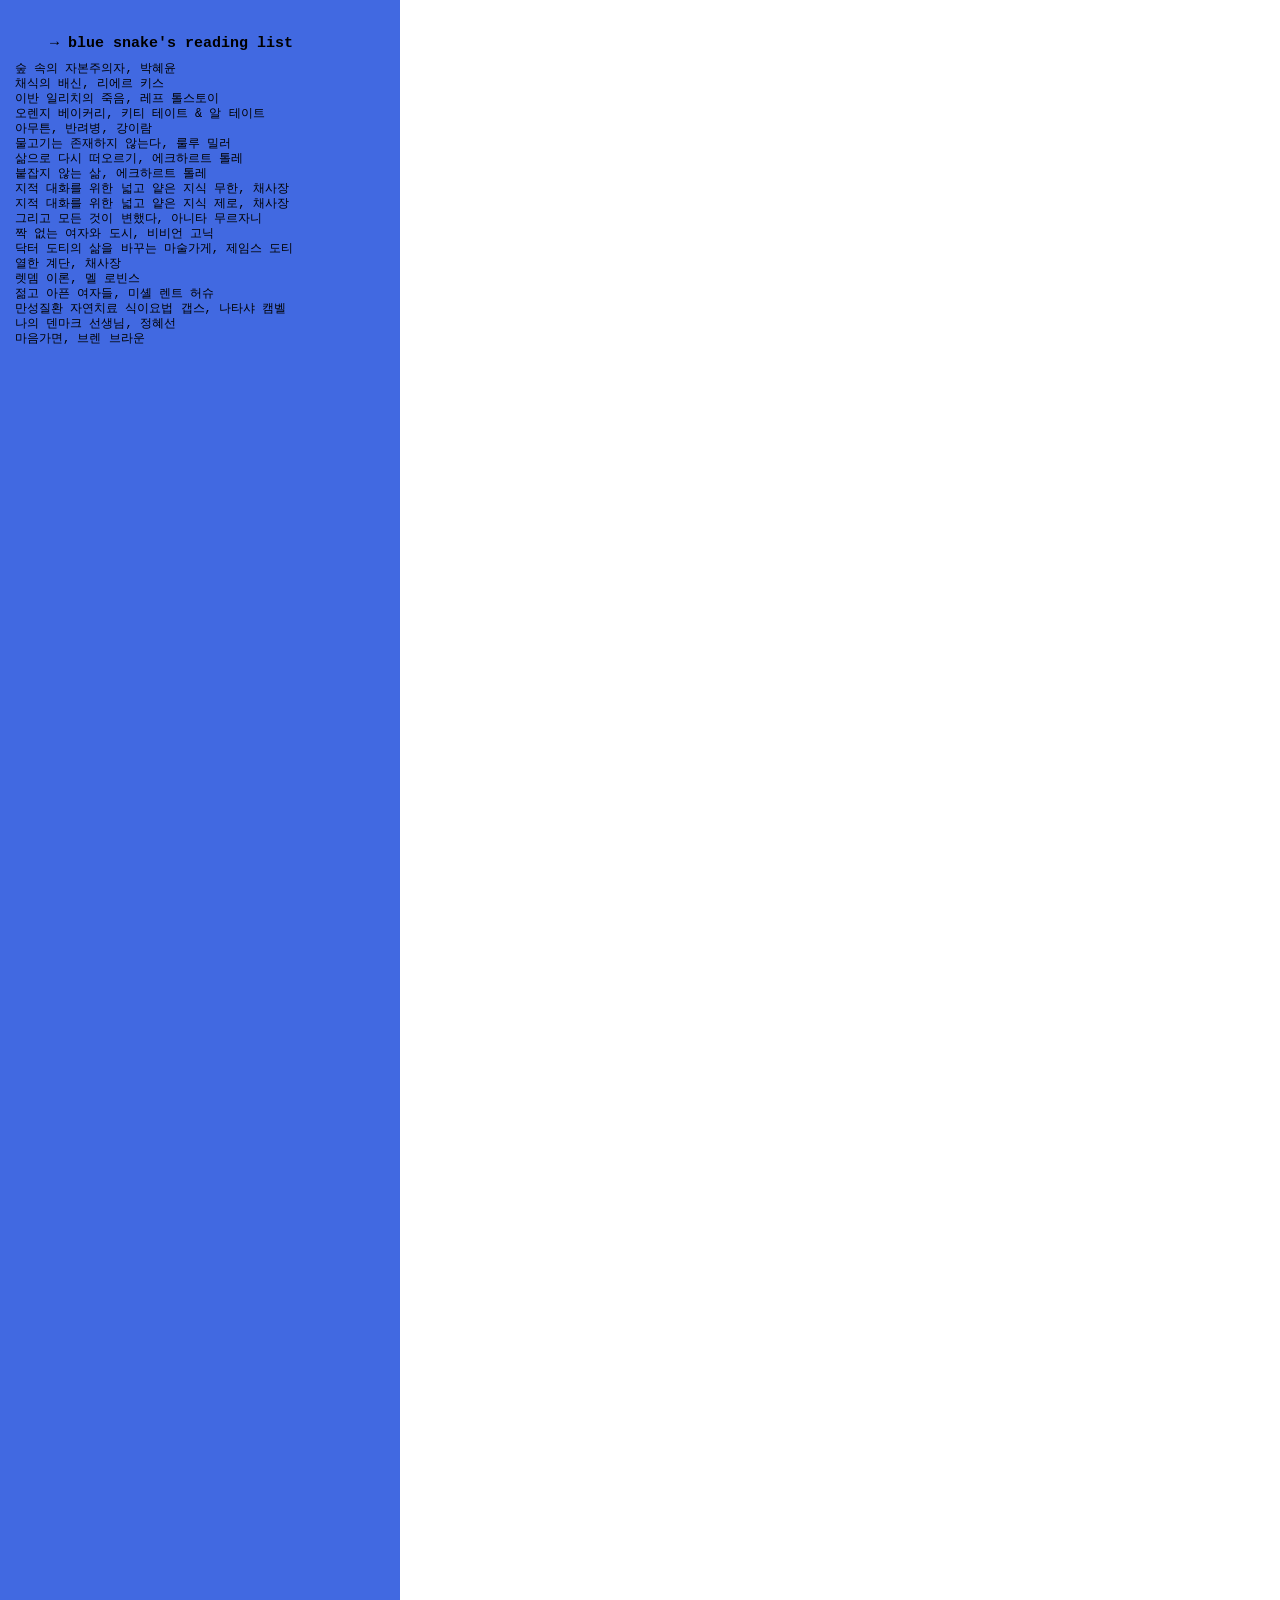
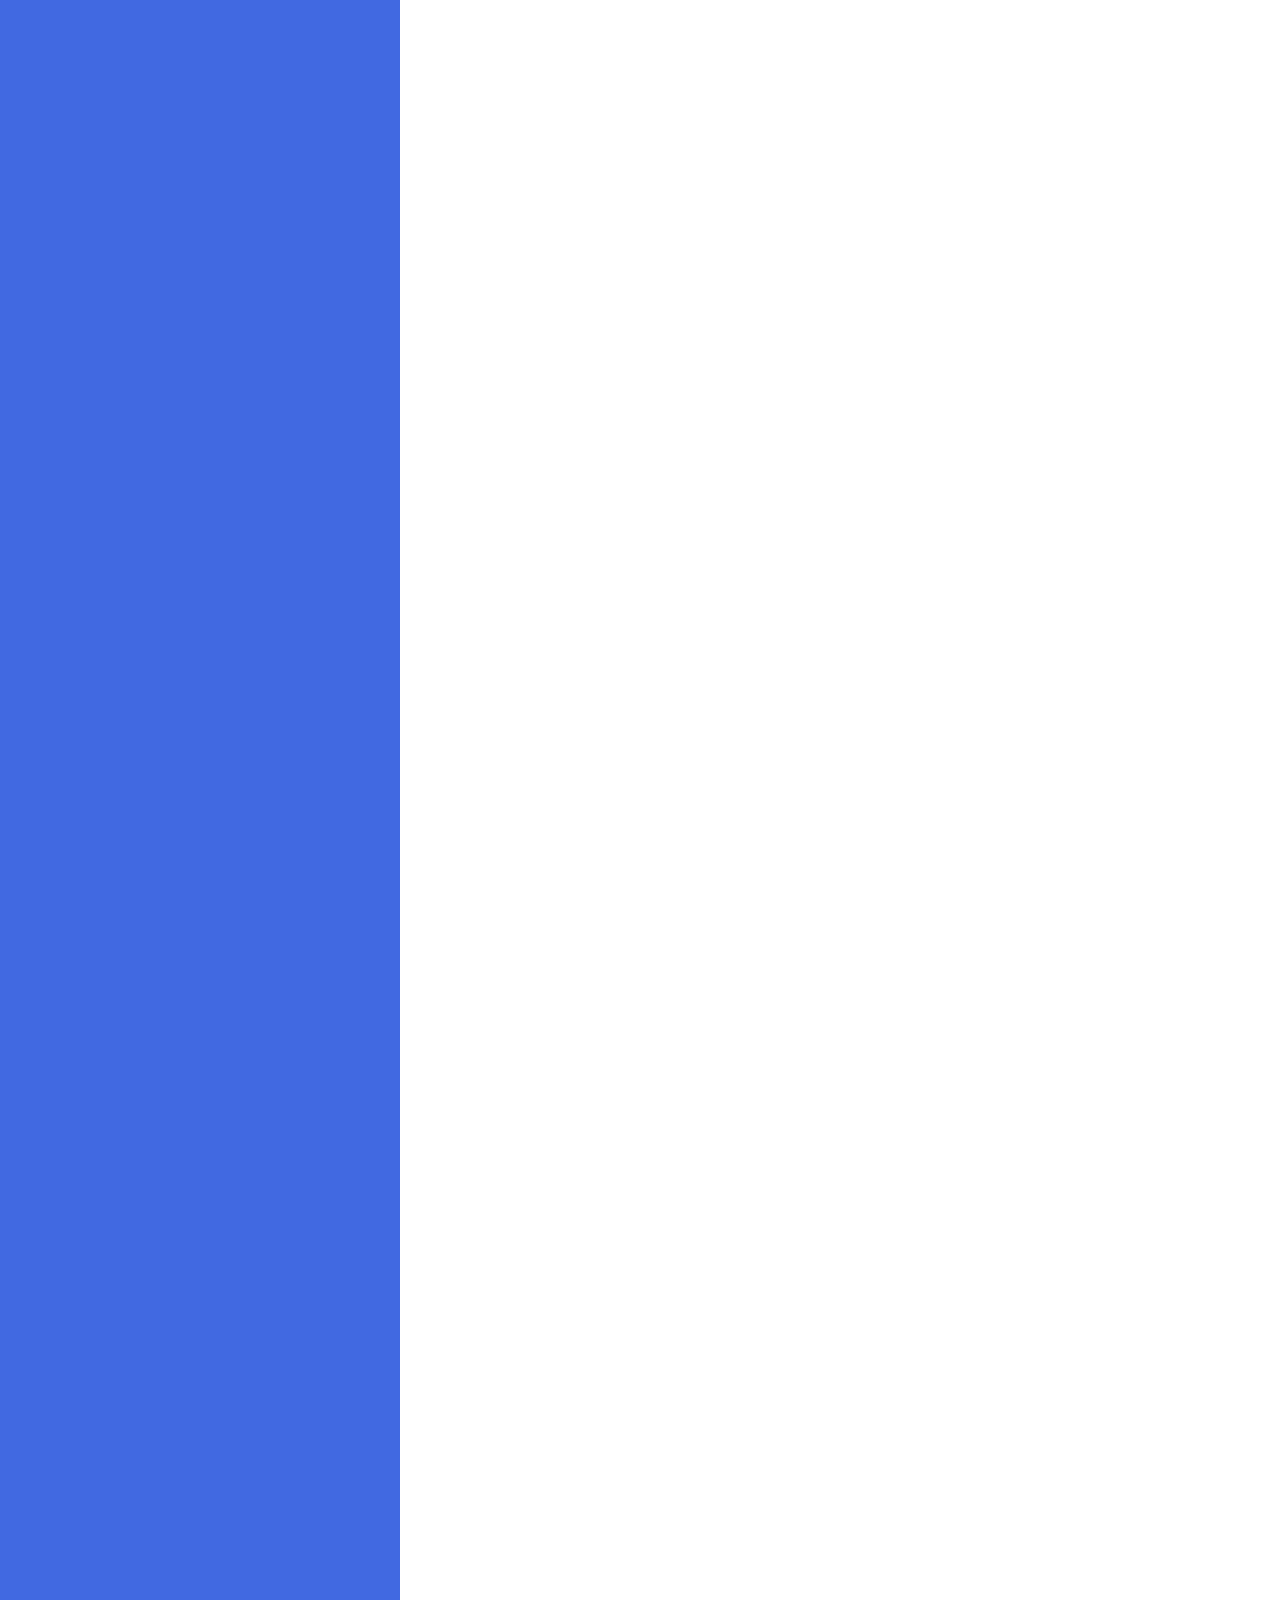
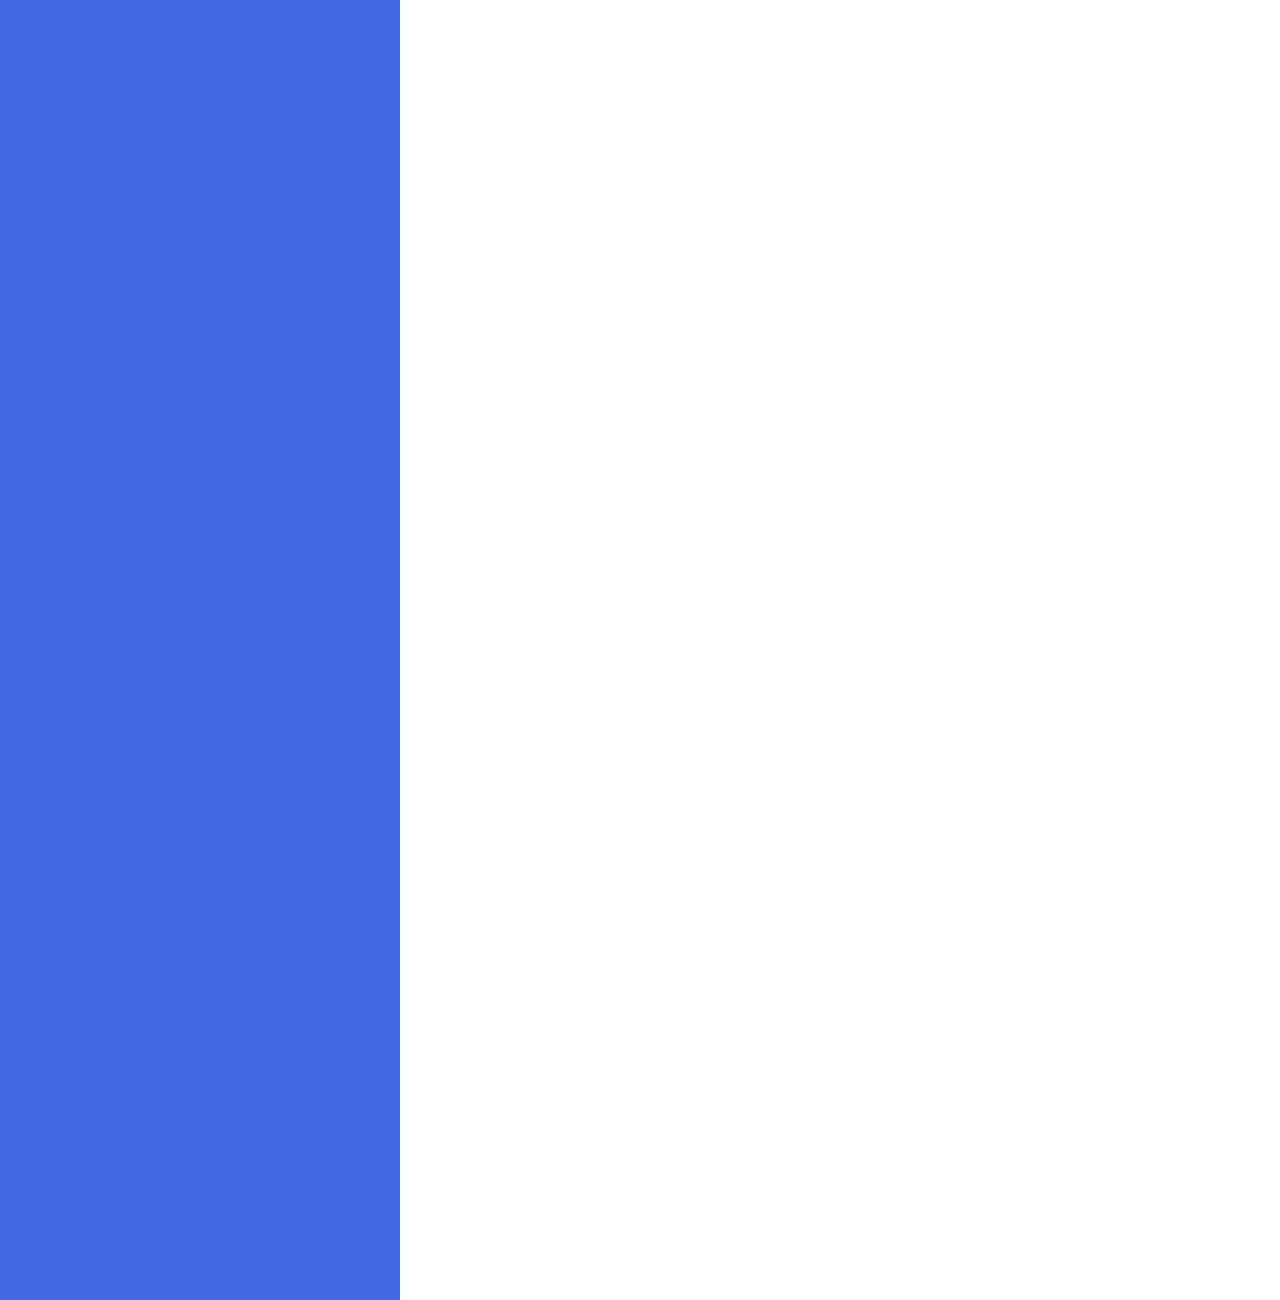
<file: 2025/index.html>
<!DOCTYPE html>
				<html>
				<head>
					<meta charset="utf-8">
					<title>reading 2025</title>
					<meta name="description" content="설명">
					<meta name="keywords" content="키워드1, 키워드2">
					<meta property="og:image" content="">
					<meta name="viewport" content="width=device-width, user-scalable=no">
					<link rel="stylesheet" href="style.css">
					<link rel="icon" type="image/png" href="">

				</head>
				<body>
					<div class="left"><marquee>🐍</marquee>
						<h1><a href="../index.html" class="click">→</a> blue snake's reading list</h1>
						<ul>
							<li><a class="click" href="#1">숲 속의 자본주의자, 박혜윤</a></li>
							<li><a class="click" href="#2">채식의 배신, 리에르 키스</a></li>
							<li><a class="click" href="#3">이반 일리치의 죽음, 레프 톨스토이</a></li>
							<li><a class="click" href="#4">오렌지 베이커리, 키티 테이트 & 알 테이트</a></li>
							<li><a class="click" href="#5">아무튼, 반려병, 강이람</a></li>
							<li><a class="click" href="#6">물고기는 존재하지 않는다, 룰루 밀러</a></li>
							<li><a class="click" href="#7">삶으로 다시 떠오르기, 에크하르트 톨레</a></li>
							<li><a class="click" href="#8">붙잡지 않는 삶, 에크하르트 톨레</a></li>
							<li><a class="click" href="#9">지적 대화를 위한 넓고 얕은 지식 무한, 채사장</a></li>
							<li><a class="click" href="#10">지적 대화를 위한 넓고 얕은 지식 제로, 채사장</a></li>
							<li><a class="click" href="#11">그리고 모든 것이 변했다, 아니타 무르자니</a></li>
							<li><a class="click" href="#12">짝 없는 여자와 도시, 비비언 고닉</a></li>
							<li><a class="click" href="#13">닥터 도티의 삶을 바꾸는 마술가게, 제임스 도티</a></li>
							<li><a class="click" href="#14">열한 계단, 채사장</a></li>
							<li><a class="click" href="#15">렛뎀 이론, 멜 로빈스</a></li>
							<li><a class="click" href="#16">젊고 아픈 여자들, 미셸 렌트 허슈</a></li>
							<li><a class="click" href="#17">만성질환 자연치료 식이요법 갭스, 나타샤 캠벨</a></li>
							<li><a class="click" href="#18">나의 덴마크 선생님, 정혜선</a></li>
							<li><a class="click" href="#19">마음가면, 브렌 브라운</a></li>
						</ul>
					</div>

					<div class="right" >
						<div class="content" id="0"></div>
						<div class="content" id="1" >
							<p>나는 마트에 갈 수 있다. 내 노동으로는 절대 거둘 수 없는 양과 질의 음식을 저렴한 가격에 살 수 있다. 굶주림과 천재지변을 두려워하던 과거의 인류가 모여 문명을 이루고 대량생산을 발견한 덕이다.(...)사슴을 미워하기 싫어 시작한 야생채집은 내 삶을 의외의 방향으로 바꿔놓았다. 먼저 돈을 주고 음식을 사먹을 때 비싸다는 생각이 안 든다. 뭐든 먹으면 내가 살겠다는 생각에 누구에게랄 것도 없이 고마운 마음만 든다.</p>
							<p><mark>먹는 일은 삶의 일부이지, 공포나 배척, 신앙 행위여서는 안 된다.</mark></p>
						</div>

						<div class="content" id="2">
							<p>물활론적 윤리는 살아있는 모든 것이 다른 살아있는 것에 의존하고, 생명 자체는 상호의존의 연속이라는 점을 인정한다. 삶과 죽음은 같은 순간을 공유한다. 누군가 살기 위해서는 실제로 누군가가 죽어야한다. <mark>둘중 하나를 거부하는 것은 다른 하나도 거부하는 것과 같다.</mark> (...) 물활론적 윤리는 우리의 기쁨이 고통, 슬픔과 섞인다 할지라도 이것을 성스러운 과정으로 껴안는다. 이 윤리 체계에서는 죽음이 문제가 아니라 우리의 오만과 무지가 문제다. 죽음을 지배 관계로, 음식을 고문의 산물로 만드는 것이 우리의 오만이고, 우리 밥상을 가능하도록 만든 진정한 희생을 직시하지 못하도록 막는 것이 바로 우리의 개인적, 사회적 무지다. 그리고 우리와 비슷한 것에 대해서는 우리 입맛에 맞는 방법으로만 걱정을 하면서, 우리의 생존을 가능하게 하는 다른 생명들이 지구상에서 영원히 사라져가는 것에는 무관심하게 만드는 것이 바로 오만과 무지이다.</p>
						</div>

						<div class="content" id="3">
						<p>그때 두툼한 장화를 신은 게라심이 상쾌한 겨울 공기를 몰고 가벼우면서도 힘찬 걸음으로 들어왔다. 그의 장화에서 나는 기분 좋은 타르 냄새가 방안에 퍼졌다. 삼베로 만든 깨끗한 앞치마를 두르고 깨끗한 면 셔츠 소매를 걷어 올려 젊고 건강한 팔뚝을 그대로 드러낸 채였다. 그는 이반 일리치는 쳐다보지도 않고 곧장 용변기 쪽으로 갔는데, <mark>아마도 자신의 얼굴에서 빛나는 삶의 기쁨을 보고 환자가 모욕감을 느낄까 봐 걱정해서였을 것이다.</mark></p><br>
						<p>이반 일리치는 다른 사람들의 건강과 힘, 삶의 활력을 볼 때면 마음이 상했다. 그런데 게라심의 힘과 활력을 보면서는 괴롭다는 생각이 들지 않고 오히려 위로가 되었다.</p><br>
						<p>거짓을 포장하고 있는 우아함이 느닷없이 무너지고 있는 그대로의 모습이 드러나는 것은 모두에게 너무도 두려운 일이었다.</p>
						</div>

						<div class="content" id="4">
							<p>매일 저녁 나는 부드러운 파자마를 입고 품에는 캐서롤 냄비를 안은 채 조용한 요정처럼 여러 집 사이를 오갔다. 다음 날이면 나는 반죽을 들어 올리고, 밀가루와 유산지를 흘려가며(칠칠치 못하게!) 이웃들의 주방을 넘나들었다.</p><br>
							<p>와틀링턴에서 잘 아는 사람들의 이름을 모두 적어보았다. 우리는 갈색 종이 봉투에 신선한 빵 한덩이를 넣어 그들의 문간에 가져다 놓았다. 종이봉투 안에는 아빠의 전화번호와 함께 메모를 남겼다. 미용실, 정육점, 옛 선생님들의 집, 아는 친구들과 그냥 좋아하는 집 등 모든 곳에 따끈한 빵 봉투를 보냈다. 그러나 다음 날까지 아무 소식이 없었다. 사람들이 빵폭탄을 맞았다고 생각할까봐 걱정이 됐다. 그러다 문자가 도착하기 시작했다. '빵 맛있었어요. 더 먹고 싶네요. 얼마인가요?' 하루에 열 덩이까지 주문이 들어왔다.</p><br>
				<p>매주 토요일에는 엄마 아빠와 함께 일한다. 빵을 다 팔고 나면 문을 닫고 함께 가게를 청소하고, 아빠는 정육점 톰 아저씨에게 가서 남은 빵과 소시지를 교환해온다. 집으로 돌아가면 앨버트 빵을 잘라 케첩과 마요네즈와 머스터드를 듬뿍 바른 다음 구운 소시지와 토마토를 올려 완벽한 소시지 샌드위치를 만들어 먹어치운다. 그러고는 항상 스니커즈 초코바를 디저트로 해치운 뒤 주방에 있는 침대나 바깥 베란다에 놓인 아주 오래되고 낡은 안락의자에서 모자를 눈위로 끌어내리고 20분짜리 낮잠을 청한다.</p><br>
				<p>우리가 베이킹을 시작하는 데 도움을 주긴 했지만, 일에 모든 에너지를 쏟지 않도록 관리하는 건 키티의 몫이어야 한다. 우리가 어떻게든 키티가 무너지지 않도록 막았어야 했다고 생각하고 죄책감을 느끼는 건 오히려 그녀의 자율권을 뺏는 일이다. <mark>우리가 항상 키티의 기분을 책임질 수는 없고, 키티의 기분을 '더 좋게' 하거나, 심지어 '행복하게' 만드는 일도 나의 몫일 수는 없다.</mark></p>
						</div>


				<div class="content" id="5">
						<p>바울은 간절히 기도하지만, 기도의 응답을 받지는 못한다. 성경에는 바울이 교만하지 않도록 하기 위해서 (일부러) 그 가시를 그대로 둔다고 나온다. 그 병이 형벌이 아니라, 그 사람을 더 성장시키기 위한 장치라는 것이다. 타인의 병을 고칠 수 있었던 능력자 바울의 불치병은 우연히 아니라 필연이라는 것. <mark>병을 앓는 시간이 버려지는 것이 아니라 쓰여지는 것</mark>이라는 생각의 전환은 확실히 회복의 작은 기틀이 된다.</p><br>
						<p>몸이 아플 때 많은 사람의 위로와 격려를 받아봤지만 종종 <mark>'내가 너를 걱정하고 있다'</mark>는 것을 표출하기 위한 위로가 많았다(그리고 이런 위로는 별반 나에게 큰 도움이 되지도 않았다)</p>
						</div>

				<div class="content" id="6">
					<p></p>
				</div>


				<div class="content" id="7">
					<p></p>
				</div>

				<div class="content" id="15">
					<p>이제 생각하고 변명할 시간은 끝났다는 뜻이다. 이제 내가 해야 할 일을 시작하자. 그리고 반복해서 연습하자.</p>
					<p>당신의 질투를 유발하는 모든 사람은 당신이 변명만 하는 동안 반복 연습을 통해 지루하고 힘든 일을 천천히 없애 나갔다는 단순한 사실을 보여주기 위해 존재한다. 브래디의 말처럼 그들은 특별하지 않다. 그들는 단지 당신이 하지 않은 일, 즉 꾸준하고 결단력 있고 적극적인 노력을 했을 뿐이다.</p>
					<p>당신이 지치기 시작하면 우정이 강요되고 있거나 에너지가 변하고 있다는 신호다. 대화가 어색하게 느껴지고 무언가 맞지 않거나 대화가 강요되는 듯한 느낌이 든다면, 그 느낌을 믿자.</p>
					<p>사람들은 변화하고 싶다고 느낄 때만 변한다. 상대방이 변화하기를 당신이 얼마나 바라는지는 중요하지 않다. 그 이유가 얼마나 타당한지, 당신의 의견이 옳은지도 중요하지 않다. 변화하지 않으면 얼마나 심각한 결과를 초래하는지도 중요하지 않다. 사람은 변화하고 싶은 생각이 들지 않으면 변하지 않는다. 더 심각한 점은 누군가에게 변화를 강요하면 그 사람은 당신에게 원망과 거리감, 긴장감만 느낀다는 점이다.</p>
				</div>


					</div>

				</body>
				</html>
</file>
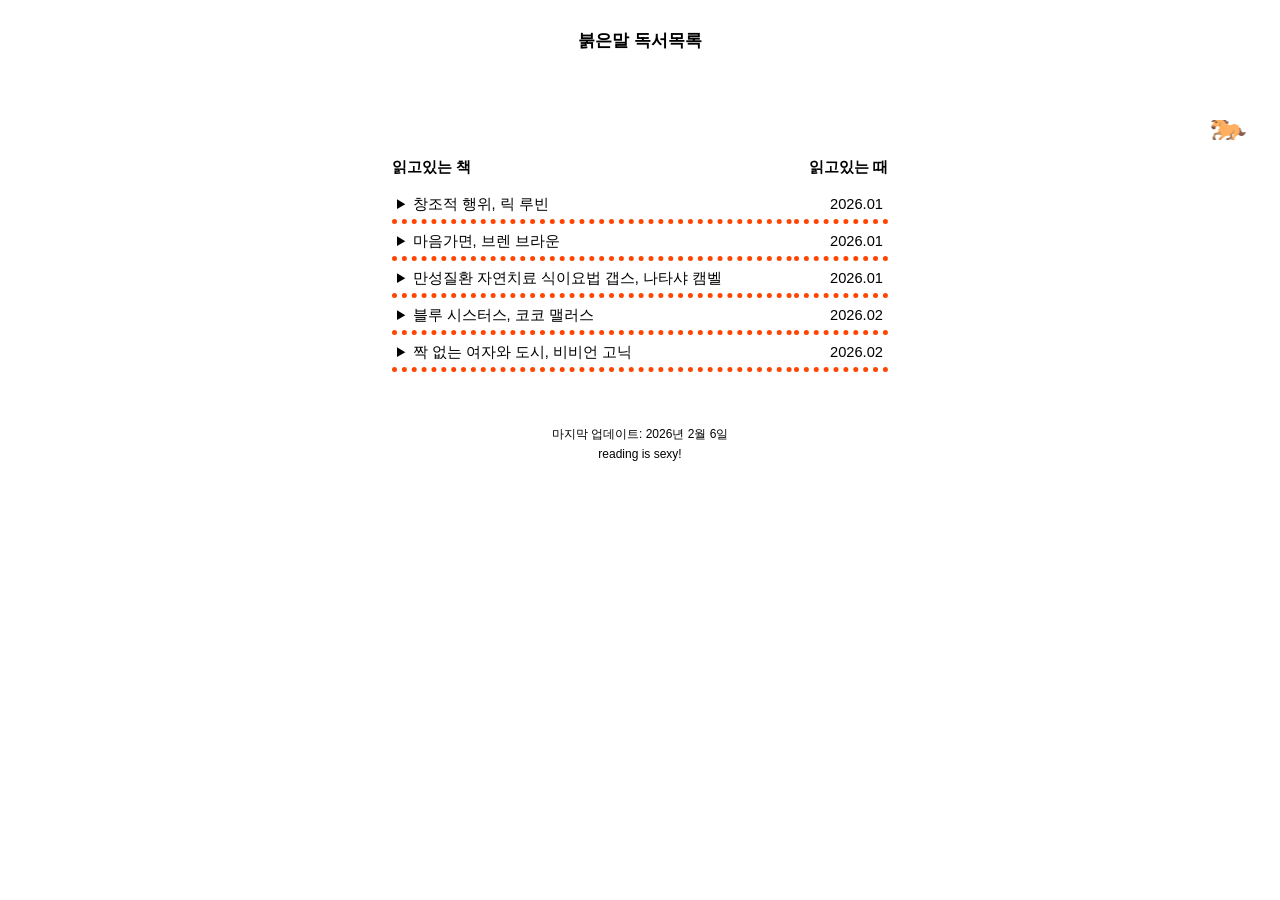
<file: reading_old/index.html>
<!DOCTYPE html>
<html>
<head>
  <meta charset="utf-8">
  <title>reading like breathing</title>
  <meta name="description" content="설명">
  <meta name="keywords" content="키워드1, 키워드2">
  <meta property="og:image" content="">
  <meta name="viewport" content="width=device-width, user-scalable=no">
  <link rel="stylesheet" href="style.css">
  <link rel="icon" type="image/png" href="">

</head>
<body>


    <h1>붉은말 독서목록</h1>
    <marquee>🐎</marquee>
    <table>
      <thead>
        <th>읽고있는 책</th>
        <th class="right">읽고있는 때</th>
      </thead>

      <tbody>

        <tr>
          <td class="click">
            <details>
              <summary>창조적 행위, 릭 루빈</summary>
              <p>예술의 목표는 완벽함을 얻는 게 아니다. <b>내가 누구인지, 세상을 어떻게 바라보는지 다른 이들에게 공유하는 것이다.</b> 예술가들은 우리가 어떤 식으로든 알지만 미처 보지 못하는 것을 볼 수 있게 해준다. 그것은 우리와 전혀 다른 독특한 세계관일 수 있다. 그런가 하면 기적처럼 내 관점과 똑같을 수도 있다. 마치 예술가가 내 눈을 빌리기라도 한 것처럼.</p>

              <p>어느 쪽이든 예술가의 인식은 <b>우리가 누구이고 누가 될 수 있는지를 일깨운다.</b> 예술이 가슴에 와닿는 한 가지 이유는 인간이 서로 너무 비슷하기 때문이다. 우리는 작품 속에 담긴 공통적인 경험에 끌린다. <b>그 안의 불완전함까지도 포함해서.</b> 자신의 일부를 발견하고 이해받는 기분, 연결됨을 느낀다.</p>

              <p>심리학자 칼 로저스Carl Rogers는 "개인적인 것이 보편적인 것이다'"라고 말했다. 개인적인 것이 예술을 중요하게 만든다. 그림 실력이나 음악적 기교, 스토리텔링 능력이 아니라 관점이 그렇다. 예술과 다른 분야의 차이점을 생각해보자. 예술에서는 개인의 필터가 작품의 결정적인 요소다. 하지만 과학이나 기술의 목표는 다르다. 우리가 예술을 만드는 이유는 다른 사람에게 유용한 것을 만들기 위함이 아니다. 우리는 자신을 표현하기 위해 창조한다. <b>내가 누구인지, 여정의 어느 지점에 놓여 있는지.</b> 관점이 일관적일 필요는 없다. 관점은 단순하지도 않다. 우리의 관점은 다양한 주제에 따라 다르기도 하고 때로는 모순을 보이기도 한다. 관점을 단 하나의 우아한 표현으로 좁히는 것은 비현실적이며 가능성을 제한하는 일이기도 하다. 어떤 관점이든 확고하고 진정성 있게 세상과 공유하는 한 예술의 근본적인 목적을 이루는 것이다. 예술 작품을 만든다는 것은 누군가의 숨겨진 모습을 비춰주는 거울을 만드는 것과 같다.</p>

              <p>관점은 요점과는 다르다. 요점은 의도적으로 표현된 아이디어를 뜻한다. 관점은 의식적이든 무의식적이든 작품을 출현하게 한 시작이다. 요점이 우리를 어떤 예술 작품에 주목하게 만드는 경우는 드물다. <b>우리는 아이디어 그 자체가 아니라 예술가의 필터가 그 아이디어를 어떻게 굴절시키는가에 끌린다.</b></p>

              <p>자신의 관점을 아는 것은 아무 소용이 없다. 그것은 이미 존재하며 배경에서 작동하고 계속 변화한다. 의도적으로 관점을 묘사하려고 하면 거짓 표현으로 이어질 때가 많다. 정확하지 않고 제한적인 관점에 대한 이야기에 매달리게 된다. 심리학자 웨인 다이어 Wayne Dyer는 오렌지를 짜면 당연히 오렌지 주스가 나오듯 우리를 쥐어짜면 우리 안에 있는 본질이 나온다고 했다. 거기에는 우리 자신도 미처 알지 못 했던 관점도 들어 있다. <b>관점은 당신이 만드는 예술과 당신이 공유하는 견해에 녹아 있다. 작품을 완성하고 한참 후에 돌아보았을 때 그 안에 담긴 자신의 진정한 관점을 이해하게 되기도 한다. 요점을 꼭 드러낼 필요는 없다. 저절로 나타나게 되어 있으니까. 진정한 요점은 이미 인식과 창조의 순수한 행위 속에서 만들어진다.</b> 이 사실을 알면 자유로워진다. 압박감이 조금은 줄어든다. 작품이 왜 성공적인지 이해하거나, 다른 사람들이 내 의도를 과연 이해해줄지에 대한 걱정을 줄일 수 있다. 자유로워진다. 현재에 머무르며 재료가 우리를 통해 들어오게 하고, 길을 비켜 작품이 완성되게 한다.</p>

              <p>예술의 위대함은 직관적인 차원으로 느껴질 때가 많다. 당신의 자기표현이 관객들에게도 자기 표현의 기회를 제공한다. <b>내 작품이 그들의 가슴에 닿는다면 내 목소리가 전해지는지, 이해받았는지는 중요하지 않다.</b> 사람들이 당신 작품을 이해할 것인지에 대한 걱정은 접어두자. 그런 생각은 예술에도 관객들에게도 방해가 된다. 사람들은 어떻게 생각하거나 느껴야 하는지 정해주는 것을 좋아하지 않는다. 위대한 예술은 자기표현의 자유를 통해 만들어지고 개개인의 해석의 자유를 통해 받아들여진다. 예술은 대화를 닫는 것이 아니라 연다. 그리고 그 대화는 우연히 시작될 때가 많다.</p>

              <p>사람들은 남들과 어우러지기를 원한다. 우리는 자신에게 들어오는 재료의 변화하는 흐름뿐만 아니라 주변 문화의 틀과 경계에도 자신을 맞추려고 한다. <b>그런데 위대한 예술이 과연 순응에서 나올 수 있을까? 우리의 고유한 관점을 부정한다면 과연 예술가의 존재 목적은 무엇인가?</b> 예술가의 삶을 선택한 사람들은 자신의 필터를 선물로 받아들인다. 그것을 거부하는 것은 비극이다. 그 필터가 굴절시키는 빛은 개인의 고유한 예술적 가능성을 보여주는 풍경과도 같다. 예술 작품이 어떻게 진정으로 길티 플레저가 될 수 있겠는가?</p>

              <p>비틀즈는 척 베리 Chuck Berry와 더 셔를스The Shireles 같은 미국의 로큰롤 아티스트들에게서 영감을 받았다. 하지만 비틀즈의 음악은 달랐다. <b>그들이 다르기를 원해서가 아니라 그들이 달랐기 때문에 달랐다.</b> 세상은 열광했다. 모방이 진정한 혁신으로 바뀐 사례는 쉽게 찾아볼 수 있 다. 어떤 예술가나 장르 또는 전통에 대한 낭만적인 비전은 새로운 무언가를 창조하게 할 수 있다. 전통에 가까운 이들과는 다른 관점으로 바라보게 하기 때문이다. 세르지오 레오네ser gio Leone 감독의 스파게티 웨스턴(이탈리아산 미국 서부개척시대 영화 - 옮긴이주)은 그가 흉내 내고자 했던 1940년대와 50년대의 미국 서부극과 비교하면 추상적인 사이키델릭 신화이다. 다른 예술가의 관점을 모방하는 것은 불가능하다. <b>같은 물에서 헤엄치는 것만 가능할 뿐이다. 그러니 자신만의 목소리를 찾아가는 여정에서 영감을 주는 작품들을 자유롭게 모방하자.</b> 모방은 오랜 역사를 통해 효과가 증명된 유용한 방식이다.</p>

              <p>그 영향력이 무엇인지 분명치 않을 때에도, 문화 속에는 과거와 현재. 미래 사이의 대화가 항상 존재한다. 우리는 창조자와 애호가로서 그 대화에 참여해 관점을 주고받고 대화를 진전시킨다. <b>우리는 새로운 것을 알게 되었을 때 자신이 어디에 있었고 또 어디로 갈 수 있는지에 대한 통찰을 얻는다. 앞으로 가는 것만 가능하다고 생각했을 수도 있다. 그런데 누군가 왼 쪽으로 방향을 트는 것을 보고 나도 오른쪽으로 갈 수 있다는 사실을 깨닫는다. 그리고 내 우회전은 다른 누군가가 완전히 새로운 방향을 탐험해보도록 영감을 줄 것이다.</b> 이 공생 관계는 영원히 반복된다. 문화는 당신이 누구인지에 영향을 준다. 당신이 누구인지는 당신의 작품에 영향을 끼친다. 그리고 당신의 작품은 또다시 문화에 영향을 준다. 서로 다른 무수히 많은 관점이 동시다발적으로 공유되지 않는다면 미지의 세계를 향한 끊임없는 행진은 불가능할 것이다.'세상에서 자신을 표현하는 것'과 '창의성'은 똑같은 말 이다. 자신을 표현하지 않고 어떻게 자신이 누구인지 알 수 있겠는가.</p>

              <p>법칙은 우리를 평균적인 행동으로 이끈다. 특별한 작품을 만드는 것이 목표라면 대부분의 규칙은 적용되지 않는다. 평균은 열망의 대상이 아니다. <b>우리의 목표는 남들과 잘 섞이는 것이 아니다. 다른 점, 섞이지 않는 부분, 세상을 바라보는 나만의 특별함을 더욱더 넓히고 키우는 것이 목표다.</b></p>

            </details>
            <td class="right">2026.01</td>
          </td>
        </tr>

        <tr>
          <td class="click">
            <details>
              <summary>마음가면, 브렌 브라운</summary>
              <p>평범해지는 것에 대한 두려움.
                <br>
                우리 주변에는 자신이 부족하다는 생각에 힘들어하는 사람이 많다. 가장 큰 이유는 우리에게 매우 큰 영향을 미치는 사회적 메시지 때문이다. 우리 사회는 평범한 삶은 의미가 없다는 메시지를 끊임없이 주입한다.
                <br><br>
                지난 십여 년 동안 심리학을 연구하면서 '늘 뭔가 부족한 느낌'이 우리의 가정과 기업과 공동체를 억누르는 광경을 생생하게 목격했다. 그래서 감히 말하건데, <b>이제 우리는 두려움에서 벗어나야 한다. 우리는 모두 용감해져야 한다. 우리는 대담하게 뛰어들어야 한다. 끊임없이 부러워할 대상을 찾고, 비난할 대상을 잡아내는 일을 제발 멈춰야 한다.</b>
                <br><br>
                우리는 감정을 견뎌내는 능력을 잃어가고 있다 (단 하나의 예외가 분노다. 분노는 이차적인 감정이다. 분노는 우리의 내면에 숨어 있는 복잡한 다른 감정들을 가리고 숨기기 위한 사회적 가면일 뿐이다). 나 자신의 모습을 그대로 드러내야 한다. <b>내가 취약해진 모습을 사람들에게 보여줘야 한다.</b> 미리 준비한 원고를 내려놓고 청중과 눈을 맞추며 말해야 한다. 사람들 앞에서 벌거벗을 준비를 해야 한다. 맙소사… 나는 벌거벗은 기분이 정말 싫었다. 나는 벌거숭이가 되는 악몽에 자주 시달리는 사람이었다.
                <br><br>
                취약해지기 위해서는 누군가를 신뢰해야 하고, 누군가를 신뢰하기 위해서는 취약해져야 한다. 어둠을 탐색할 용기가 있어야 우리가 가진 빛의 무한한 힘을 발견할 수 있다.
                <br><br>
                <b>1. 당신의 작품에 따라 당신의 가치가 결정된다고 여긴다면 그것을 공유하려 하지 않을 것이다. 설령 공유한다 해도 창의성과 혁신이 최고조에 달한 부분을 한두 겹 벗겨내 덜 위험한 작품으로 바꿀 것이다. 당신의 모든 것을 고스란히 담아낸 작품을 내놓을 경우 위험 요소가 너무 많기 때문이다.</b>
                <br><br>
              2. 작품을 원형 그대로 공개했는데 사람들의 반응이 기대에 미치지 못한다면 당신은 큰 타격을 받을 것이다. 작품이 별로이므로 당신은 가치 있는 사람이 아니라고 여길 것이다. 그런 상황에서 당신이 피드백을 얻어내고 의욕을 되찾아 화판 앞으로 돌 아갈 확률은 희박하다. 당신은 혼자만의 세계에 틀어박힌다. 수치심은 당신에게 괜한 시도를 왜 했느냐고 따진다. '넌 괜찮은 사람이 아니야. 주제 파악 좀 해!’라고 수치심은 말한다.</p>
            </details>
            <td class="right">2026.01</td>
          </td>
        </tr>

        <tr>
          <td class="click">
            <details>
              <summary>만성질환 자연치료 식이요법 갭스, 나타샤 캠벨</summary>
              <p>만성질환은 우리가 영적인 교훈을 배워야 할 때, 더 나은 영혼으로 나아가야 할 때 우리에게 찾아온다. <b>질병은 영적인 교훈이다(illness can be a spiritual lesson).</b> 이 교훈을 부정하고 피하면 몸의 완전한 치유뿐만 아니라 이 교훈이 가져다주는 영적성장도 막을 수 있다. 당신의 영은 성장하기를 원하지만 자아와 마음은 다른 생각을 가지고 있을 수 있다. 이 교훈은 고통스럽고, 그것을 완전히 받아들이기는 매우 힘든 일이기 때문에 자아와 마음이 당신에게 더 쉬운길을 제시할 수 있다.</p>
            </details></td>
            <td class="right">2026.01</td>
          </tr>

          <tr>
            <td class="click">
              <details>
                <summary>블루 시스터스, 코코 맬러스</summary>
                <p>“전화해봤자 과연 받을까 모르겠다. 받아야 알든가 말든가 하지” 이제 에이버리의 목소리에는 날이 섰다. 언니는 상처받은 티를 숨기기 위해 이런 목소리를 내곤 했지만, 본인은 절대로 인정하지 않았다. 에이버리가 나비잡기에 번번히 실패하듯 손에 안 잡히는 막내와 얼마나 연락을 하고 싶어 하는지 보니는 잘 알고 있었다. 보니는 에이버리에게 말해주고 싶었다. <b>러키를 사랑하는 비법은 말이지 자유롭고 싶은 마음을 알아주는 거야. 러키가 마음대로 하게 내버려둬. 그러면 결국은 언니에게 날아올 거야.</b> 하지만 언제나 그랬듯 보니는 끼어들지 않기로 했다.</p>
              </details>
            </td>
            <td class="right">2026.02</td>
          </tr>

          <tr>
            <td class="click">
              <details>
                <summary>짝 없는 여자와 도시, 비비언 고닉</summary>
                <p>삶이 불능의 총합처럼 느껴지려 할 때면 나는 타임스스퀘어까지 산책을 나선다. 세상에서 가장 요령 넘치는 하층민들의 본고장인 그곳에 가면 금세 통찰이 회복된다.</p>
                <p>함께 있으면 우리는 늘 조건 가운데 각자가 처한 상황이 해당되는 부분들을 퍼즐처럼 하나씩 맞춰가는 듯한 기분을 느꼈다. 에마는 중산층에 호의적이었지만 나는 중산층이라면 질색했고, 에마는 외로움을 두려워했지만 나는 외로움을 감내했다. <b>그렇게 계속 만나서 대화를 나눌수록 우리가 어쩌다 지금과 같은 사람이 되었는가를 알아내는 일이 각자에게 중요한 과업이라는 걸 더 확실히 알게 됐다.</b></p>
              </details>
            </td>
            <td class="right">2026.02</td>
          </tr>
        </tbody>
      </table>

      <br><br>

      <footer>마지막 업데이트: 2026년 2월 6일
        <br>reading is sexy!</footer>

    </body>
    </html>
</file>
<file: style.css>
*{
 margin : 0;
 padding : 0;
 box-sizing: border-box;
}

body {
    font-family: monospace;
    overflow-y: hidden;
}

h1 {
    margin-top: 35px;
    margin-left: 50px;
    margin-bottom: 10px;
    font-size: 15px;
    font-family: monospace;
}

li {
    font-size: 12px;
    margin-left: 15px;
    line-height: 15px;
}

marquee {
    font-size: 25px;
    background-color: tomato;
    position: fixed;
}

/*.
mark {
    background-color: transparent;
    text-decoration: underline dotted;
    text-decoration-color: tomato;
    text-decoration-thickness: 3px;
    text-underline-offset: 3px;
}
*/

mark {
    background-color: Thistle;
}

a {
    color: black;
    text-decoration: none;
}

a:visited {
    color: black;
}

a.active {
  background-color: white;
}

p {
    line-height: 1.8;
    font-size: 12px;
    font-family: monospace;
    margin-bottom: 40px;
}

details {
    line-height: 1.7;
    font-size: 13px;
    font-family: monospace;
    margin-bottom: 20px;
}

ul {
    list-style: none;
}

.except {
    position: absolute;
}

.left {
    position: absolute;
    height: 500%;
    width: 400px;
    background-color: tomato;
    overflow-y: hidden;
}

.right {
    position: absolute;
    height: 500%;
    width: calc(100% - 400px);
    margin-left: 400px;
    overflow-y: scroll;
    background-color: white;
}

.content {
    display: absolute;
    height: 200%;
    padding-top: 50px;
    padding-left: 20px;
    padding-right: 20px;
  /*  overflow-y:auto;*/
}

.content:target {
    display: block;
}

.click:hover {
    background-color: whitesmoke;
}

.memo {
    font-family: serif;
    font-weight: bold;
    font-size: 13px;
}

::selection {
    background-color: Thistle;
}

@media screen and (max-width: 700px) {

.left {
    position: absolute;
    height: 200px;
    width: 100%;
    background-color: tomato;
    overflow-y: scroll;
}

.right {
    position: absolute;
    height: calc(100% - 200px);
    width: 100%;
    top: 200px;
    margin-left: 0px;
    overflow-y: scroll;
    background-color: Thistle;

    .content {
    display: none;
}

.content:target {
    display: block;
}

mark {
    background-color: white;
}

}
</file>
<file: 2025/style.css>
*{
 margin : 0;
 padding : 0;
 box-sizing: border-box;
}

body {
    font-family: monospace;
    overflow-y: hidden;
}

h1 {
    margin-top: 35px;
    margin-left: 50px;
    margin-bottom: 10px;
    font-size: 15px;
    font-family: monospace;
}

li {
    font-size: 12px;
    margin-left: 15px;
    line-height: 15px;
}

marquee {
    font-size: 25px;
    background-color: royalblue;
    position: fixed;
}

/*.
mark {
    background-color: transparent;
    text-decoration: underline dotted;
    text-decoration-color: tomato;
    text-decoration-thickness: 3px;
    text-underline-offset: 3px;
}
*/

mark {
    background-color: orange;
}

a {
    color: black;
    text-decoration: none;
}

a:visited {
    color: black;
}

a.active {
  background-color: white;
}

p {
    line-height: 1.8;
    font-size: 12px;
    font-family: monospace;
    margin-bottom: 40px;
}

details {
    line-height: 1.7;
    font-size: 13px;
    font-family: monospace;
    margin-bottom: 20px;
}

ul {
    list-style: none;
}

.except {
    position: absolute;
}

.left {
    position: absolute;
    height: 500%;
    width: 400px;
    background-color: royalblue;
    overflow-y: hidden;
}

.right {
    position: absolute;
    height: 500%;
    width: calc(100% - 400px);
    margin-left: 400px;
    overflow-y: scroll;
    background-color: white;
}

.content {
    display: absolute;
    height: 200%;
    padding-top: 50px;
    padding-left: 20px;
    padding-right: 20px;
  /*  overflow-y:auto;*/
}

.content:target {
    display: block;
}

.click:hover {
    background-color: whitesmoke;
}

.memo {
    font-family: serif;
    font-weight: bold;
    font-size: 13px;
}

::selection {
    background-color: orange;
}


@media screen and (max-width: 700px) {

.left {
    position: absolute;
    height: 200px;
    width: 100%;
    background-color: royalblue;
    overflow-y: scroll;
}

.right {
    position: absolute;
    height: calc(100% - 200px);
    width: 100%;
    top: 200px;
    margin-left: 0px;
    overflow-y: scroll;
    background-color: orange;

    .content {
    display: none;
}

.content:target {
    display: block;
}

mark {
    background-color: white;
}

}
</file>
<file: reading_old/style.css>
* {
  margin: 0;
  padding: 0;
  box-sizing: border-box;
}

marquee {
  font-size: 30px;
}

.booklist {
    position: none;
    height: 100%;
    width: 600px;
    border-right: 1px solid red;
}

.bookmark {
    position: none;
    height: 100%;
    width: calc(100% - 600px);
    margin-left: 600px;
    padding: 20px;
}

.content {
    display: none;
    height: 100%;
  /*  overflow-y:auto;*/
}

.content:target {
    display: block;
}

body {
  margin-top: 30px;
  font-family: sans-serif;
  font-size: 11pt;
  line-height: 15pt;
  background-color: white;
}

h1 {
  text-align: center;
  font-size: 13pt;
  color: black;
  margin-bottom: 70px;
}

p {
  margin-top: 10px;
}

table {
  width: 500px;
  margin: auto;
  margin-top: 10px;
  text-align: left;
}

td {
  border-bottom: 5px dotted orangered;
  border-left: 0px dotted orangered;
  border-collapse: collapse;
  padding: 5px;
  color: black;
}

th {
  border-left: 0px dotted orangered;
  line-height: 20px;
  font-weight: bold;
  color: black;
  padding-bottom: 10px;
}

li {
  margin-left: 0px;
}

footer {
  font-size: 9pt;
  margin: 10px;
  text-align: center;
}

a href {
  background-color: orangered;
}

.right {
  text-align: right;
  border-left: none;

}


.click:hover {
  background-color: orangered;
  color: floralwhite;
}


@media screen and (max-width: 704px) {

}
</file>
